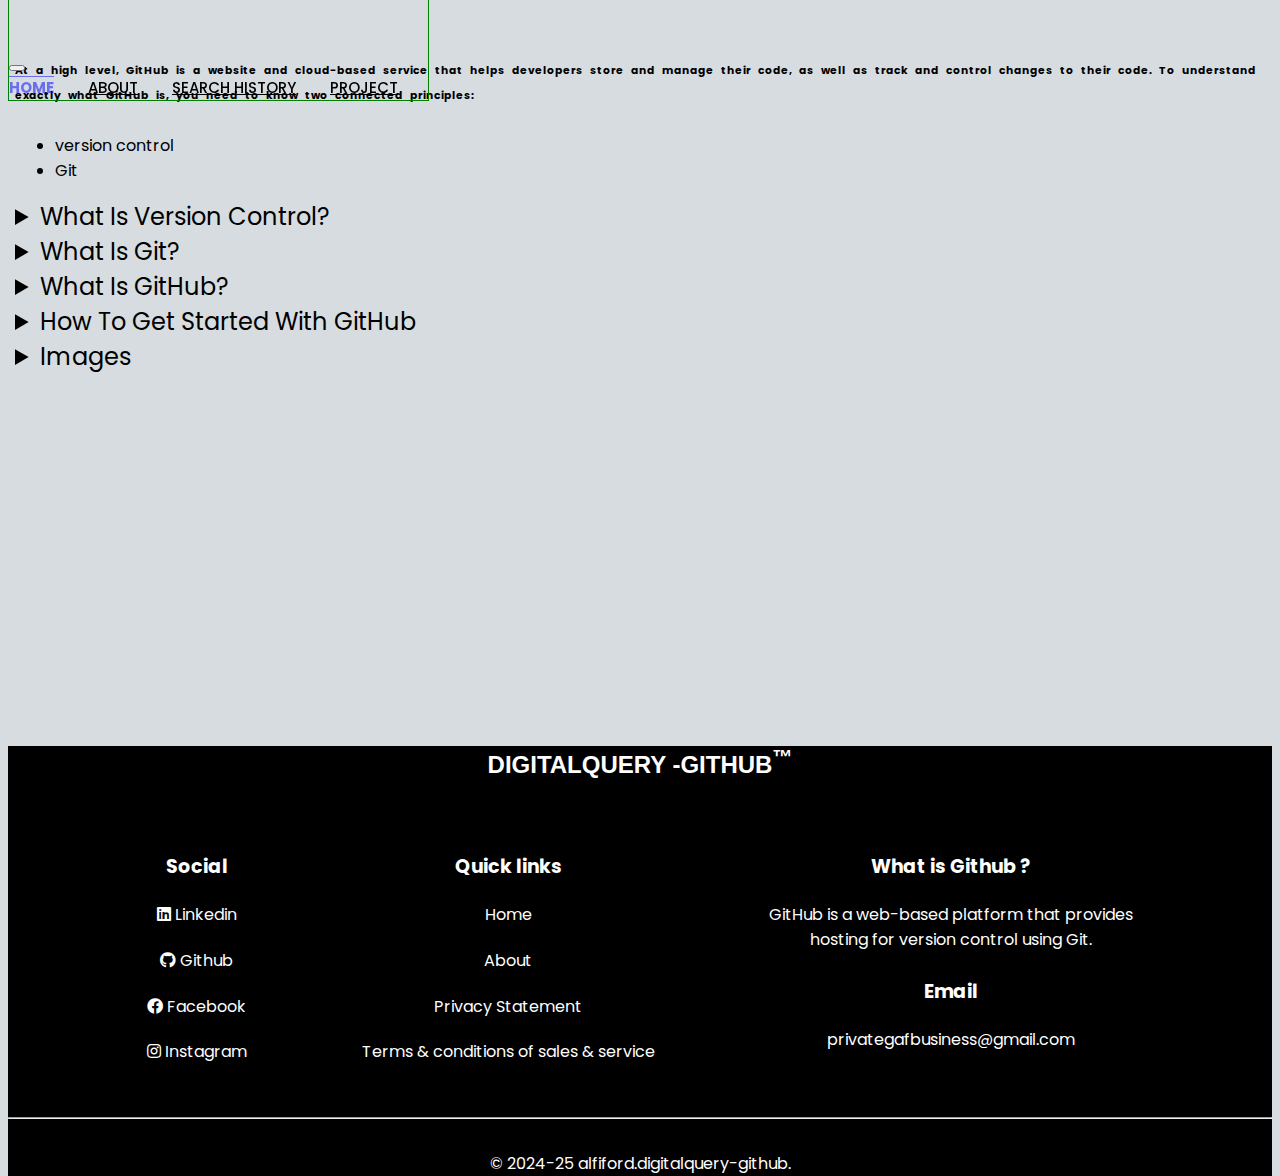
<file: githubdif.html>
<!DOCTYPE html>
<html lang="en">

<head>
    <meta charset="UTF-8">
    <meta name="viewport" content="width=device-width, initial-scale=1.0">
    <link rel="icon" type="image/x-icon" href="DigitalQueryGitHub_ico.ico">
    <link href="https://fonts.googleapis.com/css2?family=Poppins:wght@500;700;900&display=swap" rel="stylesheet">
    <link href="https://cdnjs.cloudflare.com/ajax/libs/font-awesome/5.10.0/css/all.min.css" rel="stylesheet">

    <link href="https://cdn.jsdelivr.net/npm/bootstrap@5.0.2/dist/css/bootstrap.min.css" rel="stylesheet"
        integrity="sha384-EVSTQN3/azprG1Anm3QDgpJLIm9Nao0Yz1ztcQTwFspd3yD65VohhpuuCOmLASjC" crossorigin="anonymous">
    <link href="githubdif_style.css" rel="stylesheet">
    <title>What is GitHub: DigitalQuery-GitHub</title>
</head>

<body>
    <header>
        <!-- Navbar Start -->
        <nav class="navbar navbar-expand-lg bg-white navbar-light sticky-top p-0">
            <a href="index.html" class="navbar-brand d-flex align-items-center px-4 px-lg-5">
                <h2 class="m-0 text-primary"> <img src="DigitalQuery -GitHub-logos_black.png" width="100px">
            </a></h2>
            </a>
            <button type="button" class="navbar-toggler me-4" data-bs-toggle="collapse"
                data-bs-target="#navbarCollapse">
                <span class="navbar-toggler-icon"></span>
            </button>
            <div class="collapse navbar-collapse" id="navbarCollapse">
                <div class="navbar-nav ms-auto p-4 p-lg-0">
                    <a href="index.html" class="nav-item nav-link active">Home</a>
                    <a href="about.html" class="nav-item nav-link">About</a>
                    <a href="local_search_history.html" class="nav-item nav-link">Search History</a>
                    <a href="project.html" class="nav-item nav-link disabled">Project</a>
                </div>
            </div>
        </nav>
        <!-- Navbar End -->

    </header>
    <main>
        <div id="ahelpbox">
            <br>
            <h6>At a high level, GitHub is a website and cloud-based service that helps developers store and manage
                their
                code, as well
                as track and control changes to their code. To understand exactly what GitHub is, you need to know two
                connected
                principles:
                <br>
            </h6>
            <p>
            <ul>
                <li>version control</li>
                <li>Git</li>
            </ul>
            </p>
            <details>
                <summary>What Is Version Control?</summary>
                <h6>Version control helps developers track and manage changes to a software project's code. As a
                    software project grows,
                    version control becomes essential. Take WordPress…

                    At this point, WordPress is a pretty big project. If a core developer wanted to work on one specific
                    part of the
                    WordPress codebase, it would not be safe or efficient to have them directly edit the “official”
                    source code.

                    Instead, version control lets developers safely work through branching and merging.

                    With branching, a developer duplicates part of the source code (called the repository). The
                    developer can then safely
                    make changes to that part of the code without affecting the rest of the project.

                    Then, once the developer gets his or her part of the code working properly, he or she can merge that
                    code back into the
                    main source code to make it official.

                    All of these changes are then tracked and can be reverted if need be.</h6>
            </details>
            <details>
                <summary>What Is Git?</summary>
                <h6>Git is a specific open-source version control system created by Linus Torvalds in 2005.

                    Specifically, Git is a distributed version control system, which means that the entire codebase and
                    history is available
                    on every developer's computer, which allows for easy branching and merging.

                    According to a Stack Overflow developer survey, over 87% of developers use Git.</h6>
            </details>
            <details>
                <summary>What Is GitHub?</summary>
                <h6>GitHub is a for-profit company that offers a cloud-based Git repository hosting service.
                    Essentially, it makes it a lot
                    easier for individuals and teams to use Git for version control and collaboration.

                    GitHub`s interface is user-friendly enough so even novice coders can take advantage of Git. Without
                    GitHub, using Git
                    generally requires a bit more technical savvy and use of the command line.

                    GitHub is so user-friendly, though, that some people even use GitHub to manage other types of
                    projects - like writing
                    books.

                    Additionally, anyone can sign up and host a public code repository for free, which makes GitHub
                    especially popular with
                    open-source projects.

                    As a company, GitHub makes money by selling hosted private code repositories, as well as other
                    business-focused plans
                    that make it easier for organizations to manage team members and security. We utilize Github
                    extensively at Kinsta to
                    manage and develop internal projects.</h6>
            </details>
            <details>
                <summary>How To Get Started With GitHub</summary>
                <h6>To get started with GitHub:
                    <ul>
                        <li>Sign up for a free GitHub account</li>
                        <li>Follow the GitHub Hello World guide to understand the most popular actions you'll likely
                            want to take</li>
                    </ul>
                </h6>
            </details>
            <details>
                <summary>Images</summary>
                <h6></h6>
            </details>
                <iframe width="95%" height="315"
                src="https://www.youtube-nocookie.com/embed/pBy1zgt0XPc?si=hZXqv9MsPd_BsQJY"
                title="YouTube video player" frameborder="0"
                allow="accelerometer; autoplay; clipboard-write; encrypted-media; gyroscope; picture-in-picture; web-share"
                allowfullscreen></iframe>

        </div>
    </main>
    <!-- Footer Start -->
    <footer>
        <div class="footer">
            <div class="heading">
                <h2>DigitalQuery -GitHub<sup>™</sup></h2>
            </div>
            <div class="content">
                <div class="social-media">
                    <h4>Social</h4>
                    <p>
                        <a
                            href="https://www.linkedin.com/in/%E0%A4%AA%E0%A5%81%E0%A4%B7%E0%A5%8D%E0%A4%95%E0%A4%B0-%E0%A4%B6%E0%A5%8D%E0%A4%B0%E0%A5%80%E0%A4%B5%E0%A4%BE%E0%A4%B8%E0%A5%8D%E0%A4%A4%E0%A4%B5-4997a52a8/"><i
                                class="fab fa-linkedin"></i> Linkedin</a>
                    </p>

                    <p>
                        <a href="https://github.com/alfiford"><i class="fab fa-github"></i> Github</a>
                    </p>
                    <p>
                        <a href="https://www.facebook.com/profile.php?id=61555384735659"><i class="fab fa-facebook"></i>
                            Facebook</a>
                    </p>
                    <p>
                        <a href="https://www.instagram.com/alfiford"><i class="fab fa-instagram"></i> Instagram
                        </a>
                    </p>
                </div>
                <div class="links">
                    <h4>Quick links</h4>
                    <p><a href="index.html">Home</a></p>
                    <p><a href="about.html">About</a></p>
                    <p><a href="privacy_policy.html">Privacy Statement</a></p>
                    <p><a href="term_condition.html">Terms & conditions of sales & service</a></p>
                </div>
                <div class="details">
                    <h4 class="address"><a href="githubdif.html">What is Github ?</a></h4>
                    <p>
                        GitHub is a web-based platform that provides <br>hosting for version control using Git.
                    </p>
                    <h4 class="mail">Email</h4>
                    <p><a href="">privategafbusiness@gmail.com</a></p>
                </div>
            </div>
            <footer>
                <hr />
                © 2024-25 alfiford.digitalquery-github.
            </footer>
        </div>
    </footer>
    <!-- Footer End -->
    <script src="https://cdn.jsdelivr.net/npm/bootstrap@5.0.0/dist/js/bootstrap.bundle.min.js"></script>
    <script src="github_logic.js"></script>

</body>

</html>
</file>
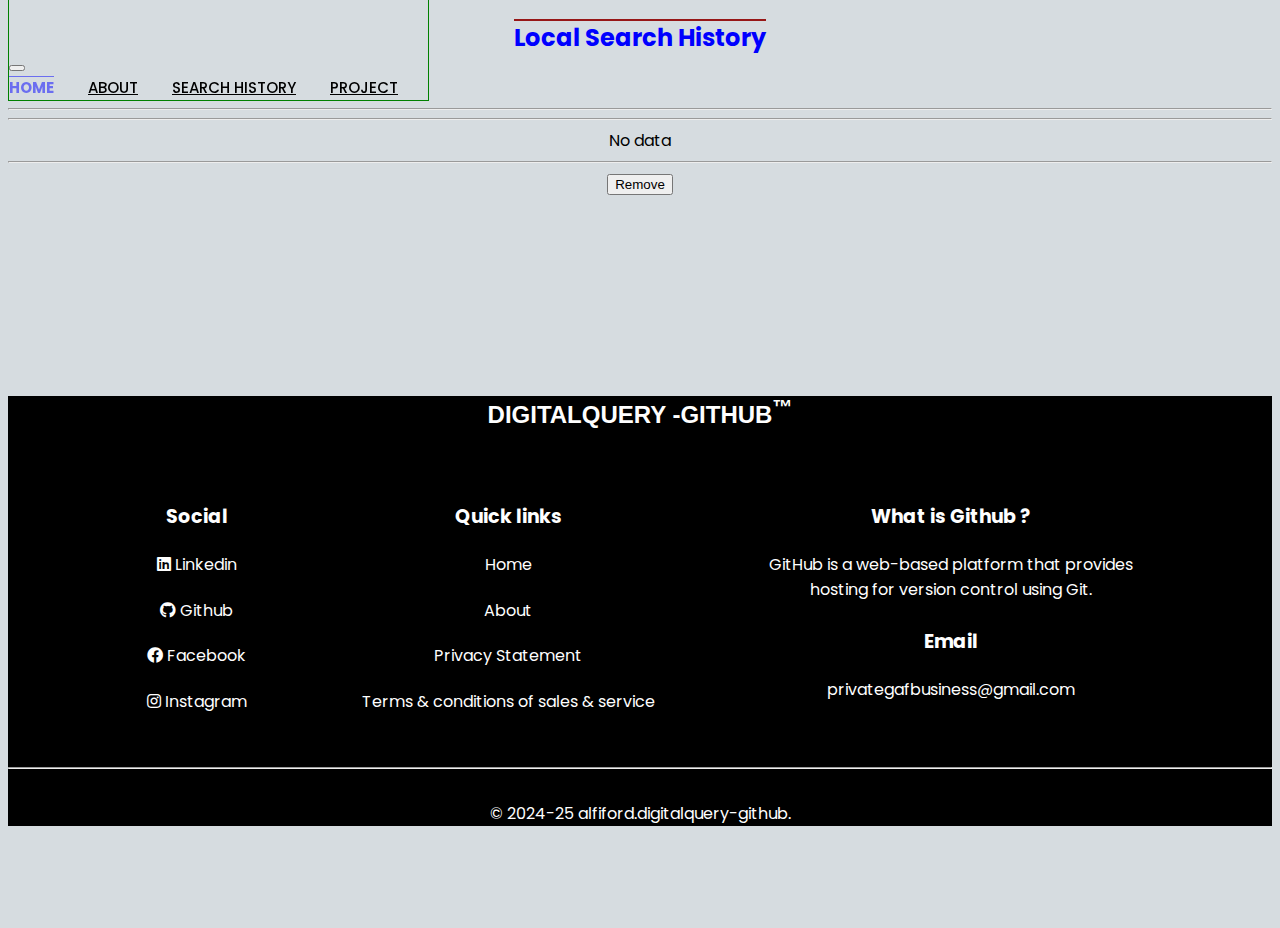
<file: local_search_history.html>
<!DOCTYPE html>
<html lang="en">

<head>
    <meta charset="UTF-8">
    <meta name="viewport" content="width=device-width, initial-scale=1.0">
    <link rel="icon" type="image/x-icon" href="DigitalQueryGitHub_ico.ico">
    <link href="https://fonts.googleapis.com/css2?family=Poppins:wght@500;700;900&display=swap" rel="stylesheet">
    <link href="https://cdnjs.cloudflare.com/ajax/libs/font-awesome/5.10.0/css/all.min.css" rel="stylesheet">

    <link href="https://cdn.jsdelivr.net/npm/bootstrap@5.0.2/dist/css/bootstrap.min.css" rel="stylesheet"
        integrity="sha384-EVSTQN3/azprG1Anm3QDgpJLIm9Nao0Yz1ztcQTwFspd3yD65VohhpuuCOmLASjC" crossorigin="anonymous">
    <link href="local_search_history_style.css" rel="stylesheet">
    <title>Local Hitory: DigitalQuery-GitHub</title>
</head>

<body>
    <!--  -->
    <header>
        <!-- Navbar Start -->
        <nav class="navbar navbar-expand-lg bg-white navbar-light sticky-top p-0">
            <a href="index.html" class="navbar-brand d-flex align-items-center px-4 px-lg-5">
                <h2 class="m-0 text-primary"> <img src="DigitalQuery -GitHub-logos_black.png" width="100px">
            </a></h2>
            </a>
            <button type="button" class="navbar-toggler me-4" data-bs-toggle="collapse"
                data-bs-target="#navbarCollapse">
                <span class="navbar-toggler-icon"></span>
            </button>
            <div class="collapse navbar-collapse" id="navbarCollapse">
                <div class="navbar-nav ms-auto p-4 p-lg-0">
                    <a href="index.html" class="nav-item nav-link active">Home</a>
                    <a href="about.html" class="nav-item nav-link">About</a>
                    <a href="local_search_history.html" class="nav-item nav-link">Search History</a>
                    <a href="project.html" class="nav-item nav-link disabled">Project</a>
                </div>
            </div>
        </nav>
        <!-- Navbar End -->
    </header>
    <!-- Main Start -->
    <main>
        <div id="bodybox">
            <h2 id="heading">Local Search History</h2>
            <br>
            <hr>
            <div id="localhistory">
            </div>
            <div id="noData"></div>
            <hr>
            <button id="remove" value="reomve" name="remove" onclick="removeHistory()" onmouseover="informto()">Remove</button>
            <div id="information"></div>
        </div>
    </main>
    <!-- Main End -->
    <!-- Footer Start -->
    <footer>
        <div class="footer">
            <div class="heading">
                <h2>DigitalQuery -GitHub<sup>™</sup></h2>
            </div>
            <div class="content">
                <div class="social-media">
                    <h4>Social</h4>
                    <p>
                        <a
                            href="https://www.linkedin.com/in/%E0%A4%AA%E0%A5%81%E0%A4%B7%E0%A5%8D%E0%A4%95%E0%A4%B0-%E0%A4%B6%E0%A5%8D%E0%A4%B0%E0%A5%80%E0%A4%B5%E0%A4%BE%E0%A4%B8%E0%A5%8D%E0%A4%A4%E0%A4%B5-4997a52a8/"><i
                                class="fab fa-linkedin"></i> Linkedin</a>
                    </p>

                    <p>
                        <a href="https://github.com/alfiford"><i class="fab fa-github"></i> Github</a>
                    </p>
                    <p>
                        <a href="https://www.facebook.com/profile.php?id=61555384735659"><i class="fab fa-facebook"></i>
                            Facebook</a>
                    </p>
                    <p>
                        <a href="https://www.instagram.com/alfiford"><i class="fab fa-instagram"></i> Instagram
                        </a>
                    </p>
                </div>
                <div class="links">
                    <h4>Quick links</h4>
                    <p><a href="index.html">Home</a></p>
                    <p><a href="about.html">About</a></p>
                    <p><a href="privacy_policy.html">Privacy Statement</a></p>
                    <p><a href="term_condition.html">Terms & conditions of sales & service</a></p>
                </div>
                <div class="details">
                    <h4 class="address"><a href="githubdif.html">What is Github ?</a></h4>
                    <p>
                        GitHub is a web-based platform that provides <br>hosting for version control using Git.
                    </p>
                    <h4 class="mail">Email</h4>
                    <p><a href="">privategafbusiness@gmail.com</a></p>
                </div>
            </div>
            <footer>
                <hr />
                © 2024-25 alfiford.digitalquery-github.
            </footer>
        </div>
    </footer>
    <!-- Footer End -->

    <!--  -->
    <script src="https://cdn.jsdelivr.net/npm/bootstrap@5.0.0/dist/js/bootstrap.bundle.min.js"></script>

    <script src="https://code.jquery.com/jquery-3.4.1.min.js"></script>
    <script src="local_storage_history_logic.js"></script>
    <!--  -->

</body>

</html>
</file>
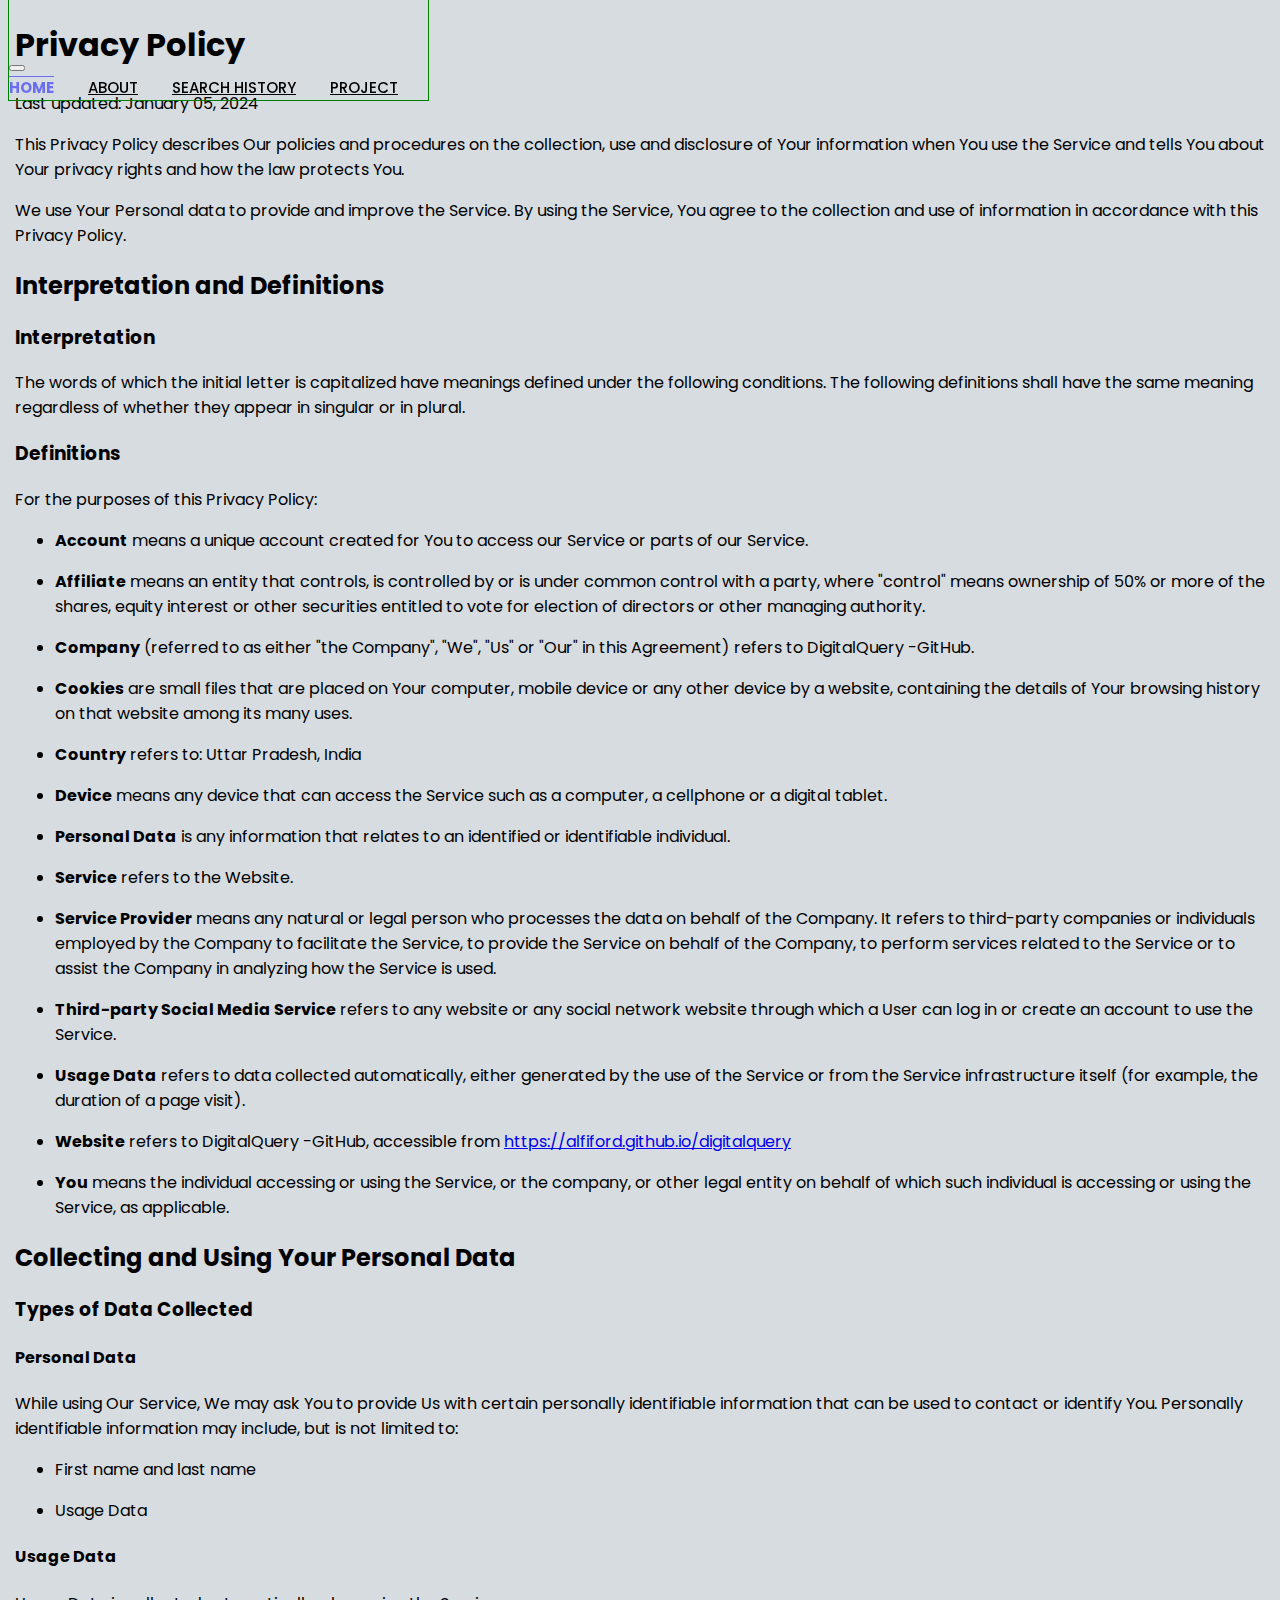
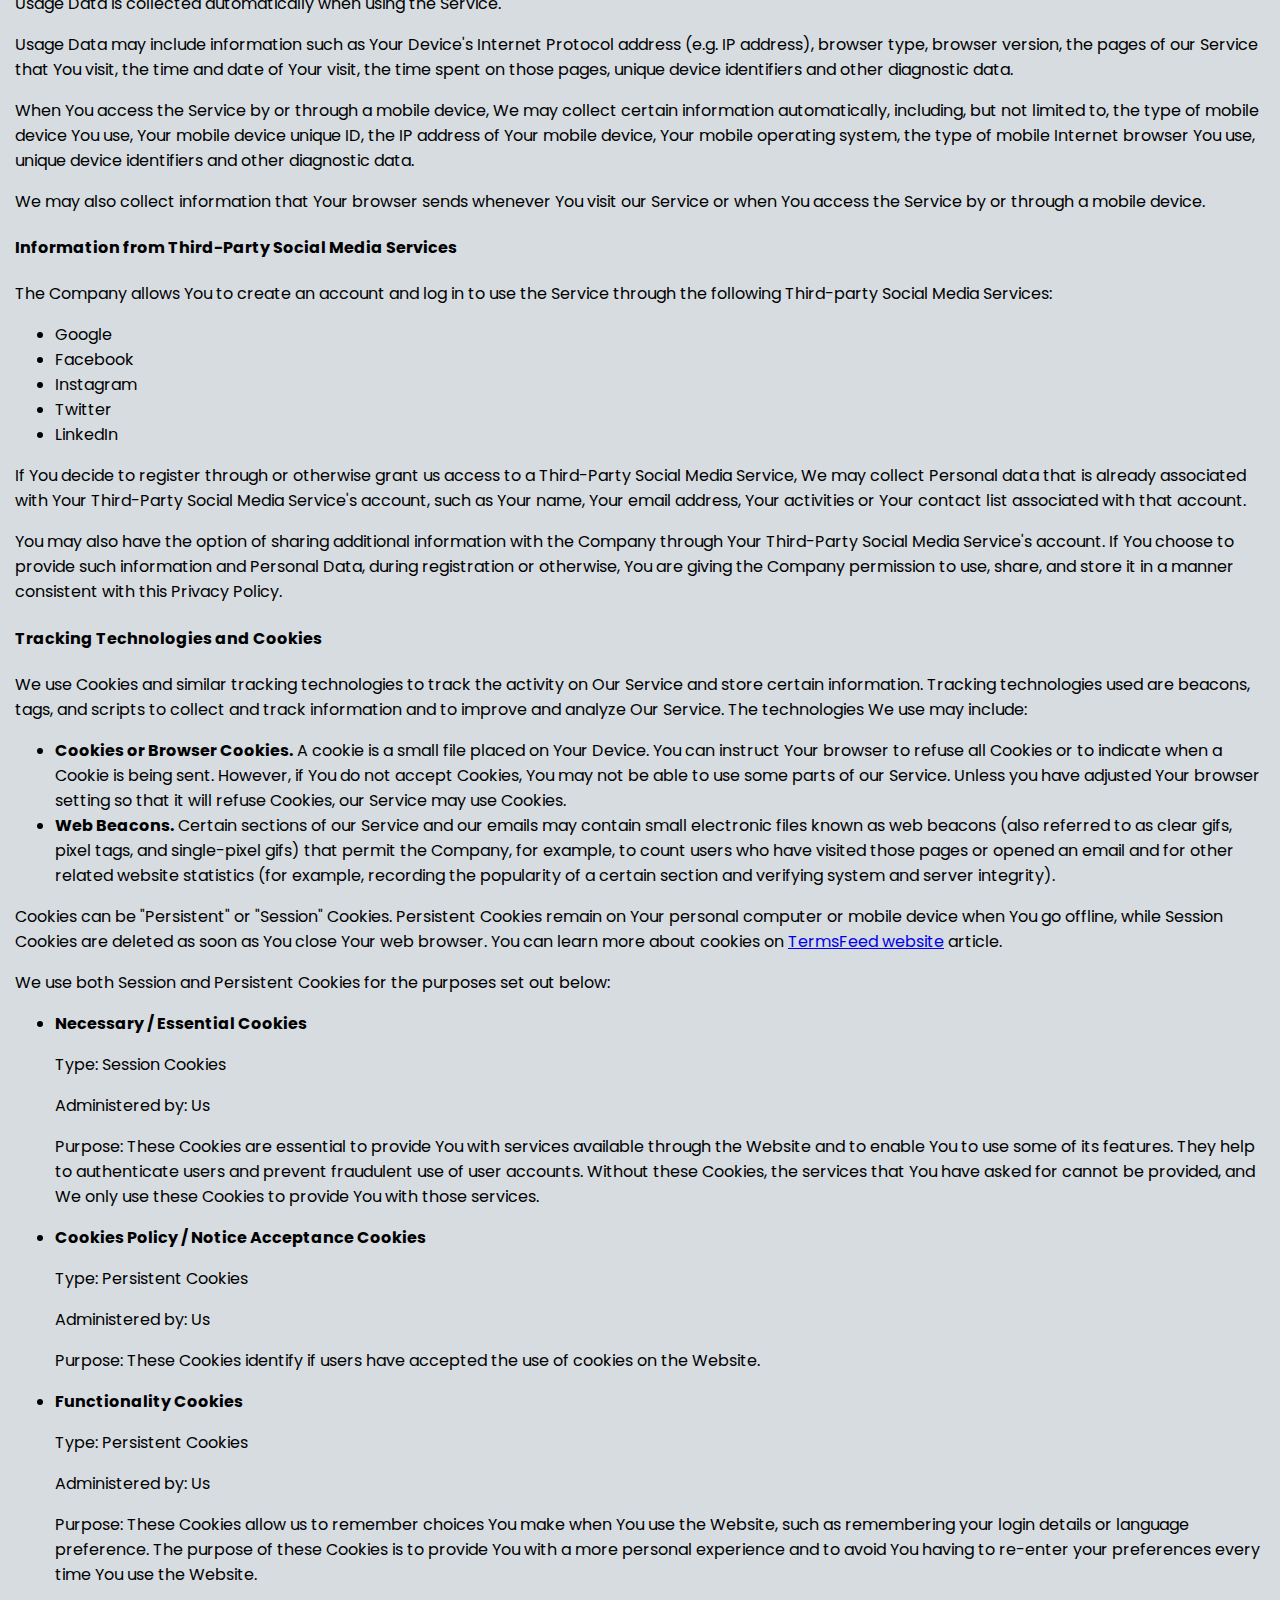
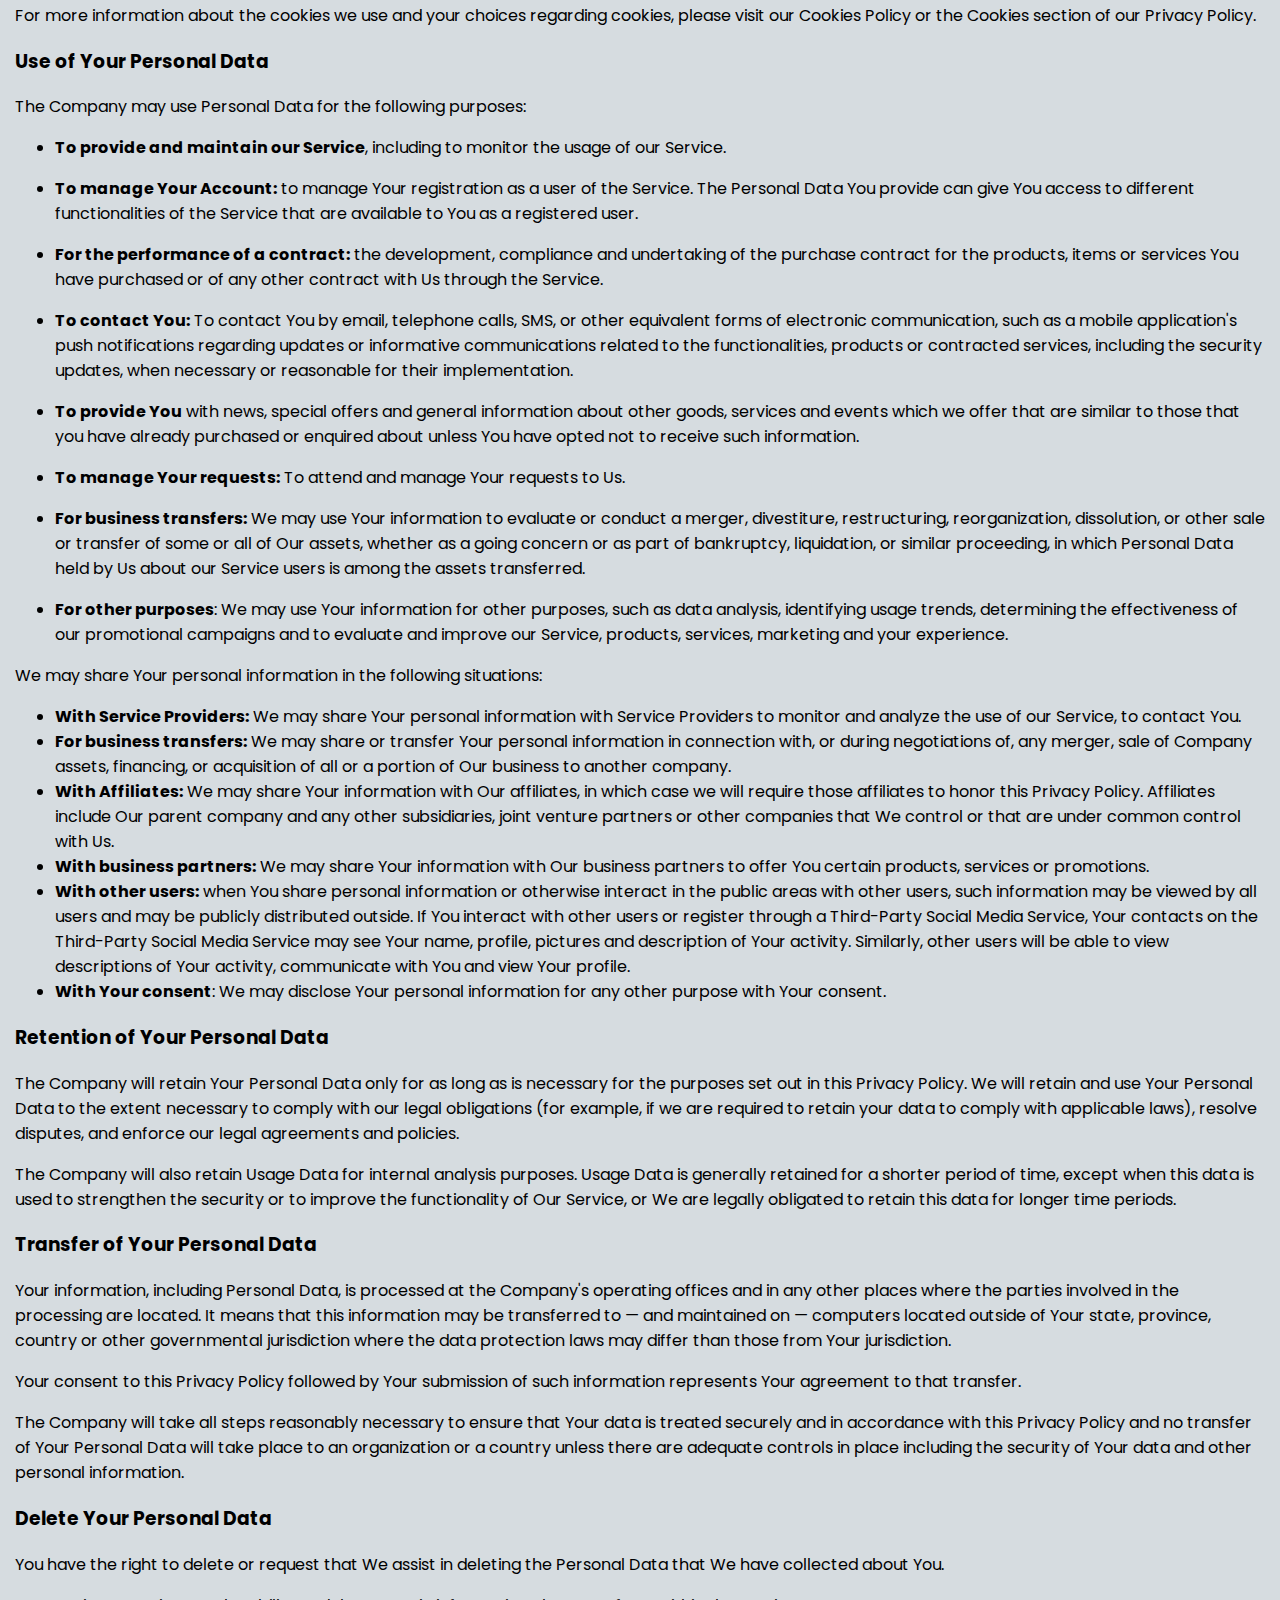
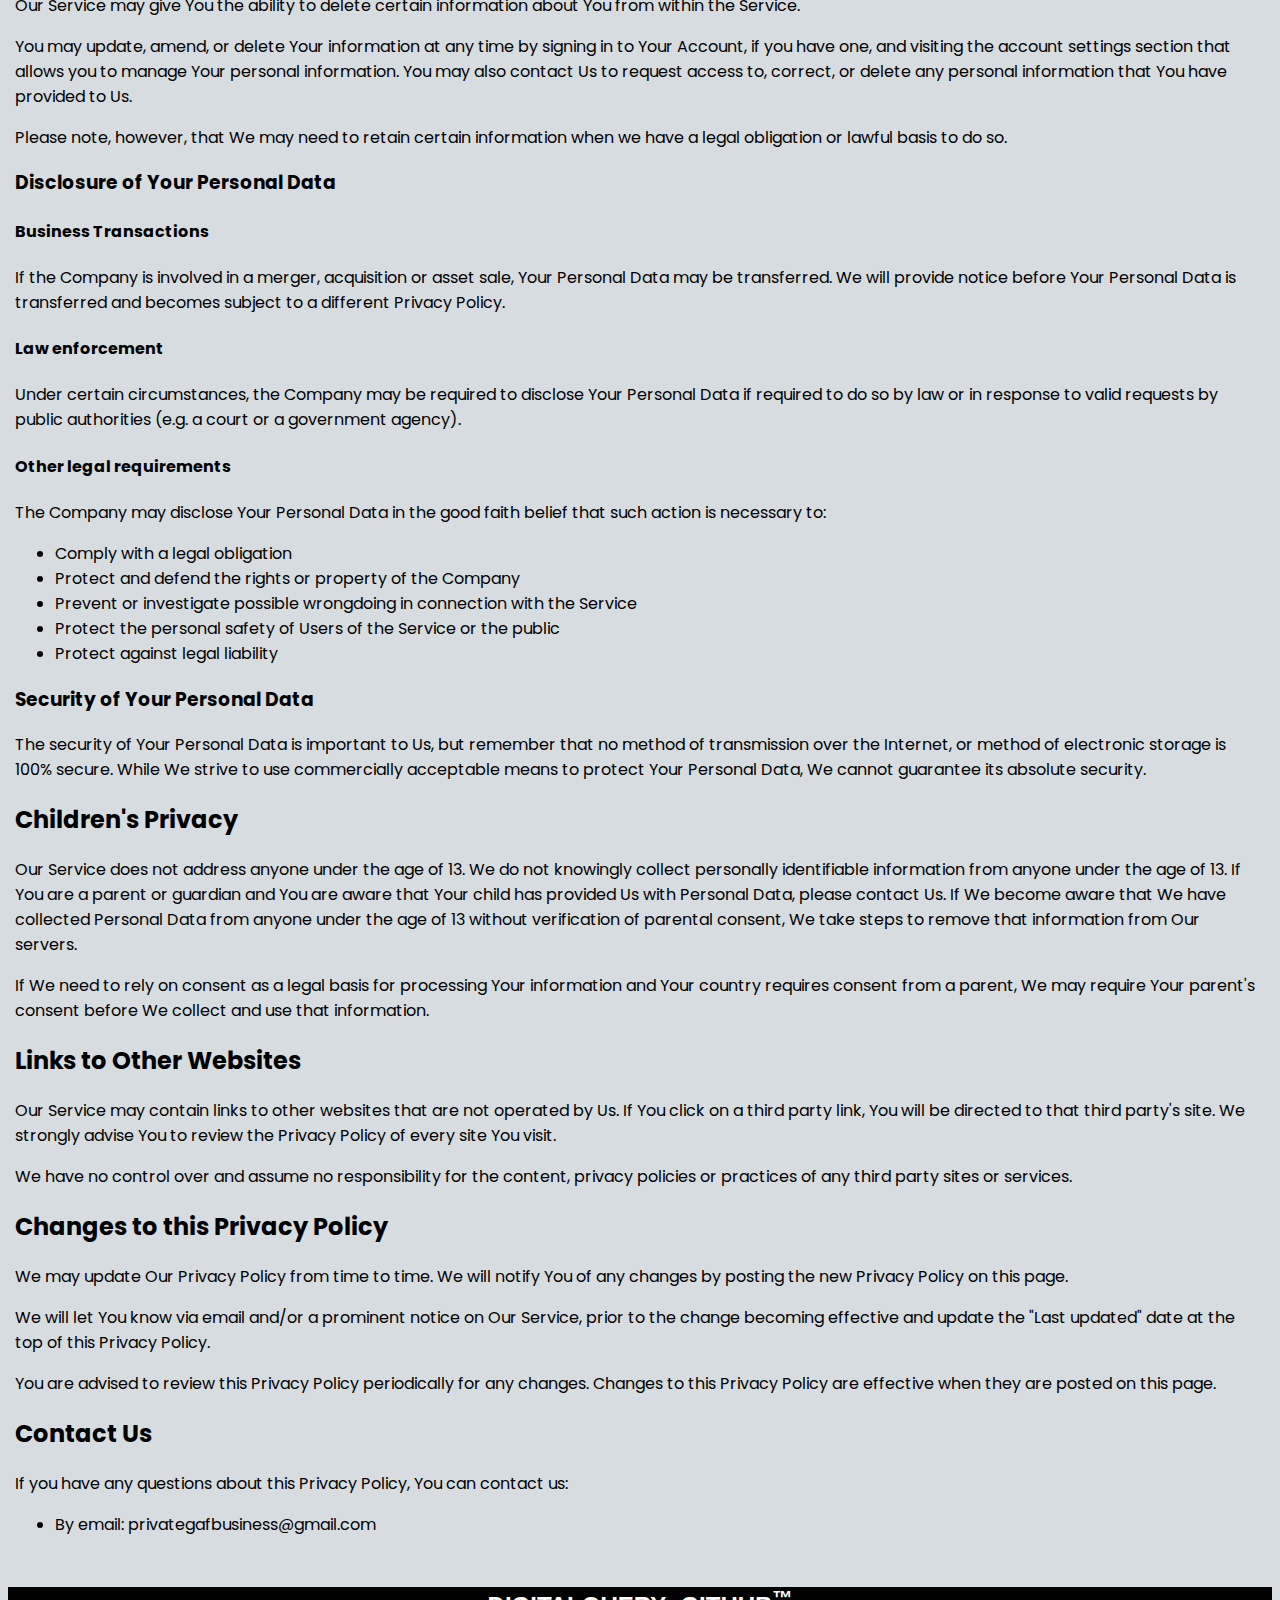
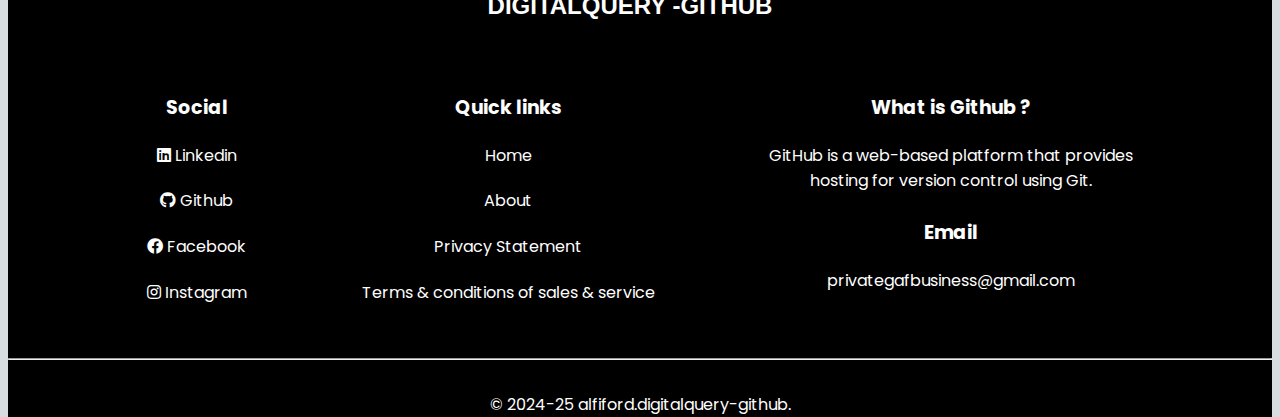
<file: privacy_policy.html>
<!DOCTYPE html>
<html lang="en">

<head>
    <meta charset="UTF-8">
    <meta name="viewport" content="width=device-width, initial-scale=1.0">
    <link rel="icon" type="image/x-icon" href="DigitalQueryGitHub_ico.ico">
    <link href="https://fonts.googleapis.com/css2?family=Poppins:wght@500;700;900&display=swap" rel="stylesheet">
    <link href="https://cdnjs.cloudflare.com/ajax/libs/font-awesome/5.10.0/css/all.min.css" rel="stylesheet">

    <link href="https://cdn.jsdelivr.net/npm/bootstrap@5.0.2/dist/css/bootstrap.min.css" rel="stylesheet"
        integrity="sha384-EVSTQN3/azprG1Anm3QDgpJLIm9Nao0Yz1ztcQTwFspd3yD65VohhpuuCOmLASjC" crossorigin="anonymous">
    <link href="privacy_policy_style.css" rel="stylesheet">
    <title>Privacy And Policy: DigitalQuery-GitHub</title>
</head>

<body>

    <header>
        <!-- Navbar Start -->
        <nav class="navbar navbar-expand-lg bg-white navbar-light sticky-top p-0">
            <a href="index.html" class="navbar-brand d-flex align-items-center px-4 px-lg-5">
                <h2 class="m-0 text-primary"> <img src="DigitalQuery -GitHub-logos_black.png" width="100px">
            </a></h2>
            </a>
            <button type="button" class="navbar-toggler me-4" data-bs-toggle="collapse"
                data-bs-target="#navbarCollapse">
                <span class="navbar-toggler-icon"></span>
            </button>
            <div class="collapse navbar-collapse" id="navbarCollapse">
                <div class="navbar-nav ms-auto p-4 p-lg-0">
                    <a href="index.html" class="nav-item nav-link active">Home</a>
                    <a href="about.html" class="nav-item nav-link">About</a>
                    <a href="local_search_history.html" class="nav-item nav-link">Search History</a>
                    <a href="project.html" class="nav-item nav-link disabled">Project</a>
                </div>
            </div>
        </nav>
        <!-- Navbar End -->
    </header>
    <!-- Main Start -->
    <main>
        <h1>Privacy Policy</h1>
        <p>Last updated: January 05, 2024</p>
        <p>This Privacy Policy describes Our policies and procedures on the collection, use and disclosure of Your
            information
            when You use the Service and tells You about Your privacy rights and how the law protects You.</p>
        <p>We use Your Personal data to provide and improve the Service. By using the Service, You agree to the
            collection
            and
            use of information in accordance with this Privacy Policy.
        </p>
        <h2>Interpretation and Definitions</h2>
        <h3>Interpretation</h3>
        <p>The words of which the initial letter is capitalized have meanings defined under the following conditions.
            The
            following definitions shall have the same meaning regardless of whether they appear in singular or in
            plural.
        </p>
        <h3>Definitions</h3>
        <p>For the purposes of this Privacy Policy:</p>
        <ul>
            <li>
                <p><strong>Account</strong> means a unique account created for You to access our Service or parts of our
                    Service.</p>
            </li>
            <li>
                <p><strong>Affiliate</strong> means an entity that controls, is controlled by or is under common control
                    with a
                    party, where &quot;control&quot; means ownership of 50% or more of the shares, equity interest or
                    other
                    securities entitled to vote for election of directors or other managing authority.</p>
            </li>
            <li>
                <p><strong>Company</strong> (referred to as either &quot;the Company&quot;, &quot;We&quot;,
                    &quot;Us&quot;
                    or
                    &quot;Our&quot; in this Agreement) refers to DigitalQuery -GitHub.</p>
            </li>
            <li>
                <p><strong>Cookies</strong> are small files that are placed on Your computer, mobile device or any other
                    device
                    by a website, containing the details of Your browsing history on that website among its many uses.
                </p>
            </li>
            <li>
                <p><strong>Country</strong> refers to: Uttar Pradesh, India</p>
            </li>
            <li>
                <p><strong>Device</strong> means any device that can access the Service such as a computer, a cellphone
                    or a
                    digital tablet.</p>
            </li>
            <li>
                <p><strong>Personal Data</strong> is any information that relates to an identified or identifiable
                    individual.
                </p>
            </li>
            <li>
                <p><strong>Service</strong> refers to the Website.</p>
            </li>
            <li>
                <p><strong>Service Provider</strong> means any natural or legal person who processes the data on behalf
                    of
                    the
                    Company. It refers to third-party companies or individuals employed by the Company to facilitate the
                    Service, to provide the Service on behalf of the Company, to perform services related to the Service
                    or
                    to
                    assist the Company in analyzing how the Service is used.</p>
            </li>
            <li>
                <p><strong>Third-party Social Media Service</strong> refers to any website or any social network website
                    through
                    which a User can log in or create an account to use the Service.</p>
            </li>
            <li>
                <p><strong>Usage Data</strong> refers to data collected automatically, either generated by the use of
                    the
                    Service or from the Service infrastructure itself (for example, the duration of a page visit).</p>
            </li>
            <li>
                <p><strong>Website</strong> refers to DigitalQuery -GitHub, accessible from <a
                        href="https://alfiford.github.io/digitalquery" rel="external nofollow noopener"
                        target="_blank">https://alfiford.github.io/digitalquery</a></p>
            </li>
            <li>
                <p><strong>You</strong> means the individual accessing or using the Service, or the company, or other
                    legal
                    entity on behalf of which such individual is accessing or using the Service, as applicable.</p>
            </li>
        </ul>
        <h2>Collecting and Using Your Personal Data</h2>
        <h3>Types of Data Collected</h3>
        <h4>Personal Data</h4>
        <p>While using Our Service, We may ask You to provide Us with certain personally identifiable information that
            can
            be
            used to contact or identify You. Personally identifiable information may include, but is not limited to:</p>
        <ul>
            <li>
                <p>First name and last name</p>
            </li>
            <li>
                <p>Usage Data</p>
            </li>
        </ul>
        <h4>Usage Data</h4>
        <p>Usage Data is collected automatically when using the Service.</p>
        <p>Usage Data may include information such as Your Device's Internet Protocol address (e.g. IP address), browser
            type,
            browser version, the pages of our Service that You visit, the time and date of Your visit, the time spent on
            those
            pages, unique device identifiers and other diagnostic data.</p>
        <p>When You access the Service by or through a mobile device, We may collect certain information automatically,
            including, but not limited to, the type of mobile device You use, Your mobile device unique ID, the IP
            address
            of
            Your mobile device, Your mobile operating system, the type of mobile Internet browser You use, unique device
            identifiers and other diagnostic data.</p>
        <p>We may also collect information that Your browser sends whenever You visit our Service or when You access the
            Service
            by or through a mobile device.</p>
        <h4>Information from Third-Party Social Media Services</h4>
        <p>The Company allows You to create an account and log in to use the Service through the following Third-party
            Social
            Media Services:</p>
        <ul>
            <li>Google</li>
            <li>Facebook</li>
            <li>Instagram</li>
            <li>Twitter</li>
            <li>LinkedIn</li>
        </ul>
        <p>If You decide to register through or otherwise grant us access to a Third-Party Social Media Service, We may
            collect
            Personal data that is already associated with Your Third-Party Social Media Service's account, such as Your
            name,
            Your email address, Your activities or Your contact list associated with that account.</p>
        <p>You may also have the option of sharing additional information with the Company through Your Third-Party
            Social
            Media
            Service's account. If You choose to provide such information and Personal Data, during registration or
            otherwise,
            You are giving the Company permission to use, share, and store it in a manner consistent with this Privacy
            Policy.
        </p>
        <h4>Tracking Technologies and Cookies</h4>
        <p>We use Cookies and similar tracking technologies to track the activity on Our Service and store certain
            information.
            Tracking technologies used are beacons, tags, and scripts to collect and track information and to improve
            and
            analyze Our Service. The technologies We use may include:</p>
        <ul>
            <li><strong>Cookies or Browser Cookies.</strong> A cookie is a small file placed on Your Device. You can
                instruct
                Your browser to refuse all Cookies or to indicate when a Cookie is being sent. However, if You do not
                accept
                Cookies, You may not be able to use some parts of our Service. Unless you have adjusted Your browser
                setting
                so
                that it will refuse Cookies, our Service may use Cookies.</li>
            <li><strong>Web Beacons.</strong> Certain sections of our Service and our emails may contain small
                electronic
                files
                known as web beacons (also referred to as clear gifs, pixel tags, and single-pixel gifs) that permit the
                Company, for example, to count users who have visited those pages or opened an email and for other
                related
                website statistics (for example, recording the popularity of a certain section and verifying system and
                server
                integrity).</li>
        </ul>
        <p>Cookies can be &quot;Persistent&quot; or &quot;Session&quot; Cookies. Persistent Cookies remain on Your
            personal
            computer or mobile device when You go offline, while Session Cookies are deleted as soon as You close Your
            web
            browser. You can learn more about cookies on <a
                href="https://www.termsfeed.com/blog/cookies/#What_Are_Cookies" target="_blank">TermsFeed website</a>
            article.</p>
        <p>We use both Session and Persistent Cookies for the purposes set out below:</p>
        <ul>
            <li>
                <p><strong>Necessary / Essential Cookies</strong></p>
                <p>Type: Session Cookies</p>
                <p>Administered by: Us</p>
                <p>Purpose: These Cookies are essential to provide You with services available through the Website and
                    to
                    enable
                    You to use some of its features. They help to authenticate users and prevent fraudulent use of user
                    accounts. Without these Cookies, the services that You have asked for cannot be provided, and We
                    only
                    use
                    these Cookies to provide You with those services.</p>
            </li>
            <li>
                <p><strong>Cookies Policy / Notice Acceptance Cookies</strong></p>
                <p>Type: Persistent Cookies</p>
                <p>Administered by: Us</p>
                <p>Purpose: These Cookies identify if users have accepted the use of cookies on the Website.</p>
            </li>
            <li>
                <p><strong>Functionality Cookies</strong></p>
                <p>Type: Persistent Cookies</p>
                <p>Administered by: Us</p>
                <p>Purpose: These Cookies allow us to remember choices You make when You use the Website, such as
                    remembering
                    your login details or language preference. The purpose of these Cookies is to provide You with a
                    more
                    personal experience and to avoid You having to re-enter your preferences every time You use the
                    Website.
                </p>
            </li>
        </ul>
        <p>For more information about the cookies we use and your choices regarding cookies, please visit our Cookies
            Policy
            or
            the Cookies section of our Privacy Policy.</p>
        <h3>Use of Your Personal Data</h3>
        <p>The Company may use Personal Data for the following purposes:</p>
        <ul>
            <li>
                <p><strong>To provide and maintain our Service</strong>, including to monitor the usage of our Service.
                </p>
            </li>
            <li>
                <p><strong>To manage Your Account:</strong> to manage Your registration as a user of the Service. The
                    Personal
                    Data You provide can give You access to different functionalities of the Service that are available
                    to
                    You
                    as a registered user.</p>
            </li>
            <li>
                <p><strong>For the performance of a contract:</strong> the development, compliance and undertaking of
                    the
                    purchase contract for the products, items or services You have purchased or of any other contract
                    with
                    Us
                    through the Service.</p>
            </li>
            <li>
                <p><strong>To contact You:</strong> To contact You by email, telephone calls, SMS, or other equivalent
                    forms
                    of
                    electronic communication, such as a mobile application's push notifications regarding updates or
                    informative
                    communications related to the functionalities, products or contracted services, including the
                    security
                    updates, when necessary or reasonable for their implementation.</p>
            </li>
            <li>
                <p><strong>To provide You</strong> with news, special offers and general information about other goods,
                    services
                    and events which we offer that are similar to those that you have already purchased or enquired
                    about
                    unless
                    You have opted not to receive such information.</p>
            </li>
            <li>
                <p><strong>To manage Your requests:</strong> To attend and manage Your requests to Us.</p>
            </li>
            <li>
                <p><strong>For business transfers:</strong> We may use Your information to evaluate or conduct a merger,
                    divestiture, restructuring, reorganization, dissolution, or other sale or transfer of some or all of
                    Our
                    assets, whether as a going concern or as part of bankruptcy, liquidation, or similar proceeding, in
                    which
                    Personal Data held by Us about our Service users is among the assets transferred.</p>
            </li>
            <li>
                <p><strong>For other purposes</strong>: We may use Your information for other purposes, such as data
                    analysis,
                    identifying usage trends, determining the effectiveness of our promotional campaigns and to evaluate
                    and
                    improve our Service, products, services, marketing and your experience.</p>
            </li>
        </ul>
        <p>We may share Your personal information in the following situations:</p>
        <ul>
            <li><strong>With Service Providers:</strong> We may share Your personal information with Service Providers
                to
                monitor and analyze the use of our Service, to contact You.</li>
            <li><strong>For business transfers:</strong> We may share or transfer Your personal information in
                connection
                with,
                or during negotiations of, any merger, sale of Company assets, financing, or acquisition of all or a
                portion
                of
                Our business to another company.</li>
            <li><strong>With Affiliates:</strong> We may share Your information with Our affiliates, in which case we
                will
                require those affiliates to honor this Privacy Policy. Affiliates include Our parent company and any
                other
                subsidiaries, joint venture partners or other companies that We control or that are under common control
                with
                Us.</li>
            <li><strong>With business partners:</strong> We may share Your information with Our business partners to
                offer
                You
                certain products, services or promotions.</li>
            <li><strong>With other users:</strong> when You share personal information or otherwise interact in the
                public
                areas
                with other users, such information may be viewed by all users and may be publicly distributed outside.
                If
                You
                interact with other users or register through a Third-Party Social Media Service, Your contacts on the
                Third-Party Social Media Service may see Your name, profile, pictures and description of Your activity.
                Similarly, other users will be able to view descriptions of Your activity, communicate with You and view
                Your
                profile.</li>
            <li><strong>With Your consent</strong>: We may disclose Your personal information for any other purpose with
                Your
                consent.</li>
        </ul>
        <h3>Retention of Your Personal Data</h3>
        <p>The Company will retain Your Personal Data only for as long as is necessary for the purposes set out in this
            Privacy
            Policy. We will retain and use Your Personal Data to the extent necessary to comply with our legal
            obligations
            (for
            example, if we are required to retain your data to comply with applicable laws), resolve disputes, and
            enforce
            our
            legal agreements and policies.</p>
        <p>The Company will also retain Usage Data for internal analysis purposes. Usage Data is generally retained for
            a
            shorter period of time, except when this data is used to strengthen the security or to improve the
            functionality
            of
            Our Service, or We are legally obligated to retain this data for longer time periods.</p>
        <h3>Transfer of Your Personal Data</h3>
        <p>Your information, including Personal Data, is processed at the Company's operating offices and in any other
            places
            where the parties involved in the processing are located. It means that this information may be transferred
            to —
            and
            maintained on — computers located outside of Your state, province, country or other governmental
            jurisdiction
            where
            the data protection laws may differ than those from Your jurisdiction.</p>
        <p>Your consent to this Privacy Policy followed by Your submission of such information represents Your agreement
            to
            that
            transfer.</p>
        <p>The Company will take all steps reasonably necessary to ensure that Your data is treated securely and in
            accordance
            with this Privacy Policy and no transfer of Your Personal Data will take place to an organization or a
            country
            unless there are adequate controls in place including the security of Your data and other personal
            information.
        </p>
        <h3>Delete Your Personal Data</h3>
        <p>You have the right to delete or request that We assist in deleting the Personal Data that We have collected
            about
            You.</p>
        <p>Our Service may give You the ability to delete certain information about You from within the Service.</p>
        <p>You may update, amend, or delete Your information at any time by signing in to Your Account, if you have one,
            and
            visiting the account settings section that allows you to manage Your personal information. You may also
            contact
            Us
            to request access to, correct, or delete any personal information that You have provided to Us.</p>
        <p>Please note, however, that We may need to retain certain information when we have a legal obligation or
            lawful
            basis
            to do so.</p>
        <h3>Disclosure of Your Personal Data</h3>
        <h4>Business Transactions</h4>
        <p>If the Company is involved in a merger, acquisition or asset sale, Your Personal Data may be transferred. We
            will
            provide notice before Your Personal Data is transferred and becomes subject to a different Privacy Policy.
        </p>
        <h4>Law enforcement</h4>
        <p>Under certain circumstances, the Company may be required to disclose Your Personal Data if required to do so
            by
            law
            or in response to valid requests by public authorities (e.g. a court or a government agency).</p>
        <h4>Other legal requirements</h4>
        <p>The Company may disclose Your Personal Data in the good faith belief that such action is necessary to:</p>
        <ul>
            <li>Comply with a legal obligation</li>
            <li>Protect and defend the rights or property of the Company</li>
            <li>Prevent or investigate possible wrongdoing in connection with the Service</li>
            <li>Protect the personal safety of Users of the Service or the public</li>
            <li>Protect against legal liability</li>
        </ul>
        <h3>Security of Your Personal Data</h3>
        <p>The security of Your Personal Data is important to Us, but remember that no method of transmission over the
            Internet,
            or method of electronic storage is 100% secure. While We strive to use commercially acceptable means to
            protect
            Your
            Personal Data, We cannot guarantee its absolute security.</p>
        <h2>Children's Privacy</h2>
        <p>Our Service does not address anyone under the age of 13. We do not knowingly collect personally identifiable
            information from anyone under the age of 13. If You are a parent or guardian and You are aware that Your
            child
            has
            provided Us with Personal Data, please contact Us. If We become aware that We have collected Personal Data
            from
            anyone under the age of 13 without verification of parental consent, We take steps to remove that
            information
            from
            Our servers.</p>
        <p>If We need to rely on consent as a legal basis for processing Your information and Your country requires
            consent
            from
            a parent, We may require Your parent's consent before We collect and use that information.</p>
        <h2>Links to Other Websites</h2>
        <p>Our Service may contain links to other websites that are not operated by Us. If You click on a third party
            link,
            You
            will be directed to that third party's site. We strongly advise You to review the Privacy Policy of every
            site
            You
            visit.</p>
        <p>We have no control over and assume no responsibility for the content, privacy policies or practices of any
            third
            party sites or services.</p>
        <h2>Changes to this Privacy Policy</h2>
        <p>We may update Our Privacy Policy from time to time. We will notify You of any changes by posting the new
            Privacy
            Policy on this page.</p>
        <p>We will let You know via email and/or a prominent notice on Our Service, prior to the change becoming
            effective
            and
            update the &quot;Last updated&quot; date at the top of this Privacy Policy.</p>
        <p>You are advised to review this Privacy Policy periodically for any changes. Changes to this Privacy Policy
            are
            effective when they are posted on this page.</p>
        <h2>Contact Us</h2>
        <p>If you have any questions about this Privacy Policy, You can contact us:</p>
        <ul>
            <li>By email: privategafbusiness@gmail.com</li>
        </ul>
    </main>
    <!-- Main End -->
    <!-- Footer Start -->
    <footer><!-- Footer Start -->
        <footer>
            <div class="footer">
                <div class="heading">
                    <h2>DigitalQuery -GitHub<sup>™</sup></h2>
                </div>
                <div class="content">
                    <div class="social-media">
                        <h4>Social</h4>
                        <p>
                            <a
                                href="https://www.linkedin.com/in/%E0%A4%AA%E0%A5%81%E0%A4%B7%E0%A5%8D%E0%A4%95%E0%A4%B0-%E0%A4%B6%E0%A5%8D%E0%A4%B0%E0%A5%80%E0%A4%B5%E0%A4%BE%E0%A4%B8%E0%A5%8D%E0%A4%A4%E0%A4%B5-4997a52a8/"><i
                                    class="fab fa-linkedin"></i> Linkedin</a>
                        </p>

                        <p>
                            <a href="https://github.com/alfiford"><i class="fab fa-github"></i> Github</a>
                        </p>
                        <p>
                            <a href="https://www.facebook.com/profile.php?id=61555384735659"><i
                                    class="fab fa-facebook"></i>
                                Facebook</a>
                        </p>
                        <p>
                            <a href="https://www.instagram.com/alfiford"><i class="fab fa-instagram"></i> Instagram
                            </a>
                        </p>
                    </div>
                    <div class="links">
                        <h4>Quick links</h4>
                        <p><a href="index.html">Home</a></p>
                        <p><a href="about.html">About</a></p>
                        <p><a href="privacy_policy.html">Privacy Statement</a></p>
                        <p><a href="term_condition.html">Terms & conditions of sales & service</a></p>
                    </div>
                    <div class="details">
                        <h4 class="address"><a href="githubdif.html">What is Github ?</a></h4>
                        <p>
                            GitHub is a web-based platform that provides <br>hosting for version control using Git.
                        </p>
                        <h4 class="mail">Email</h4>
                        <p><a href="">privategafbusiness@gmail.com</a></p>
                    </div>
                </div>
                <footer>
                    <hr />
                    © 2024-25 alfiford.digitalquery-github.
                </footer>
            </div>
        </footer>
        <!-- Footer End -->
    </footer>
    <!-- Footer End -->
    <!--  -->
    <script src="https://cdn.jsdelivr.net/npm/bootstrap@5.0.0/dist/js/bootstrap.bundle.min.js"></script>

    <script src="https://code.jquery.com/jquery-3.4.1.min.js"></script>
    <script scr="privacy_policy_logic.js"></script>
</body>

</html>
</file>
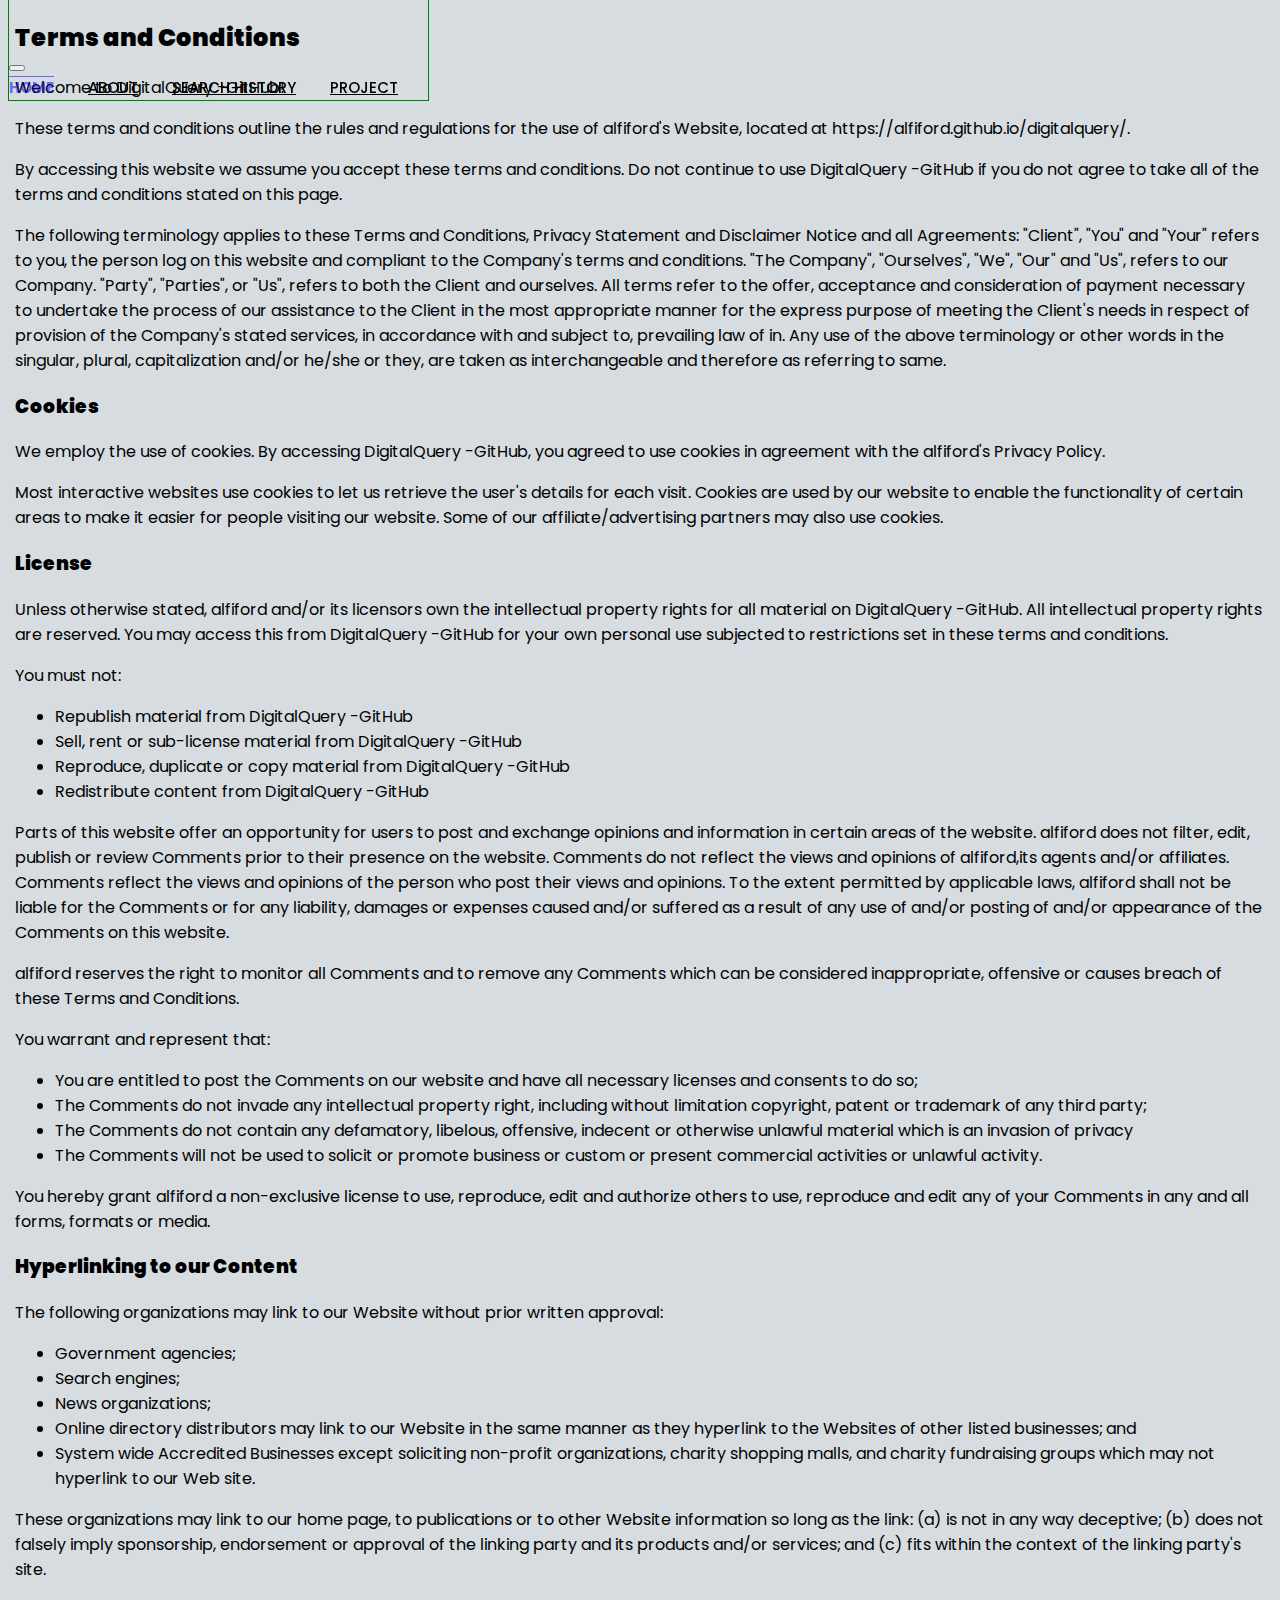
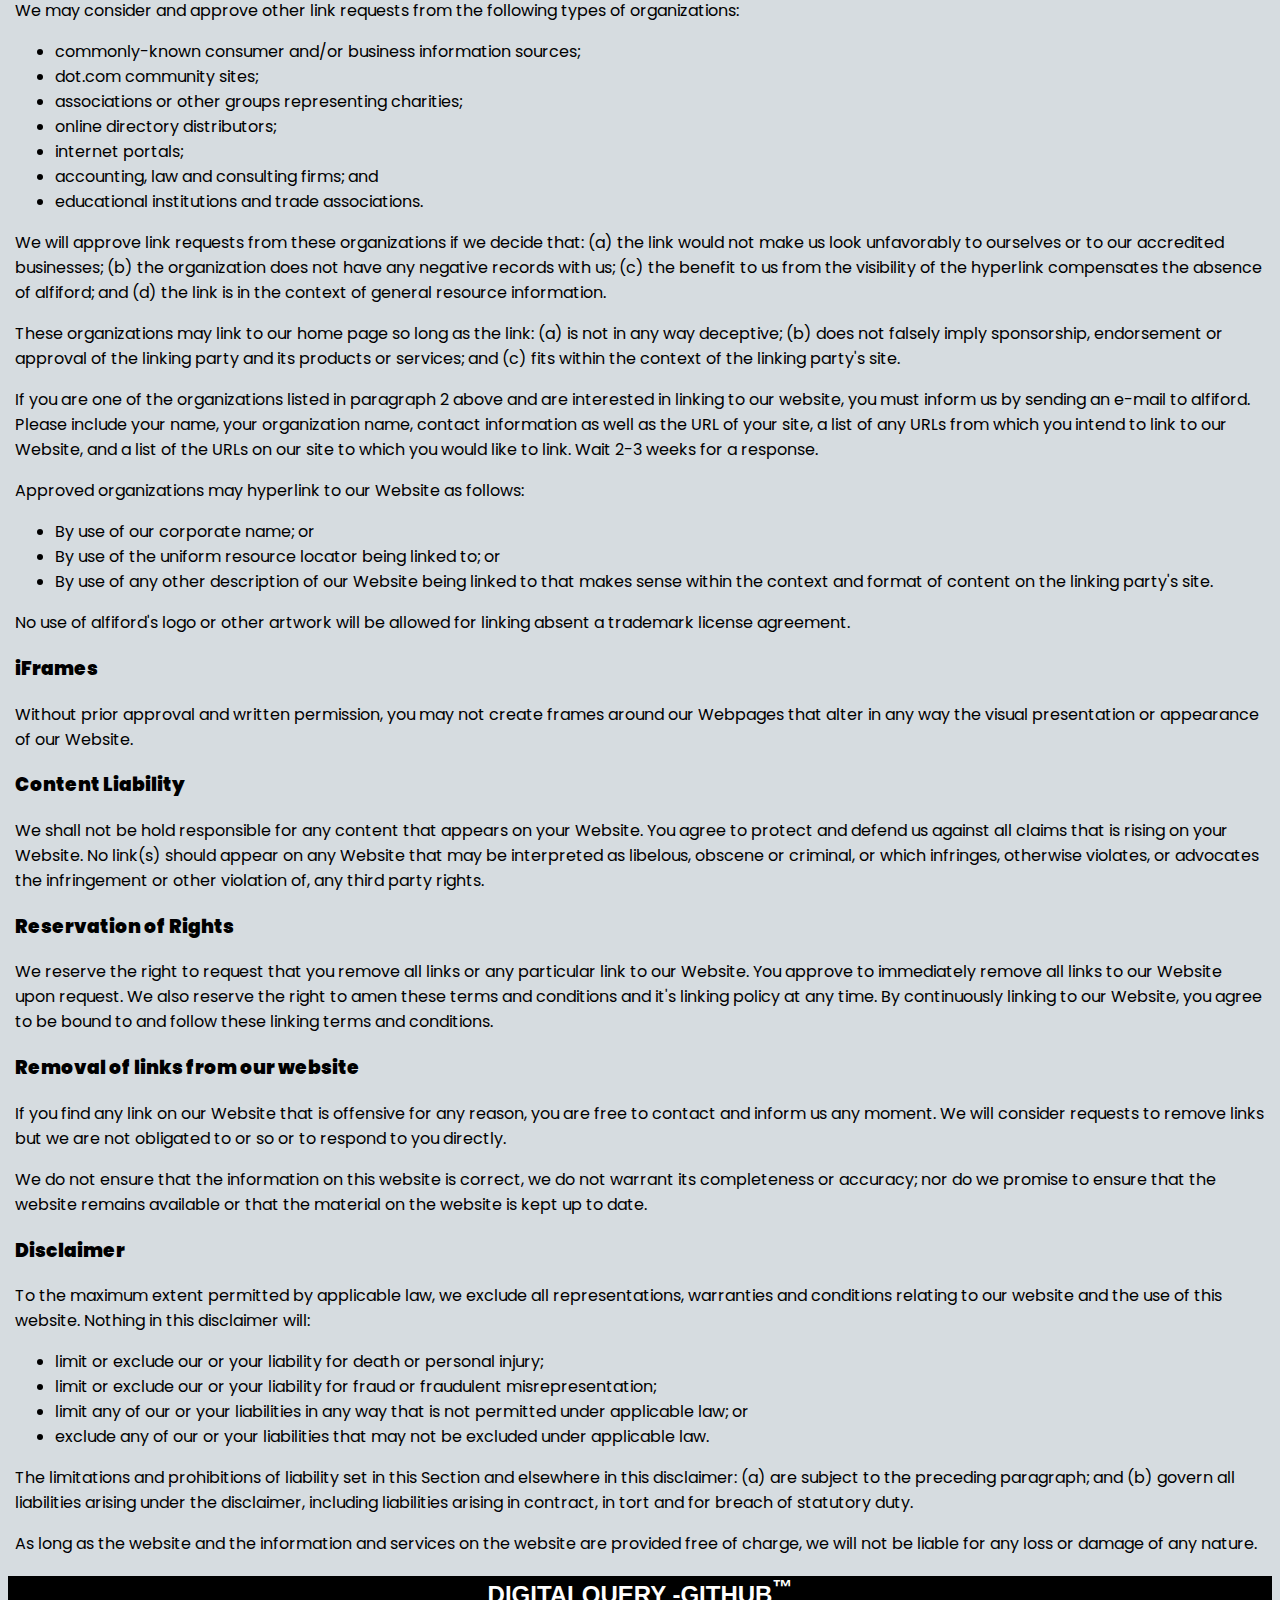
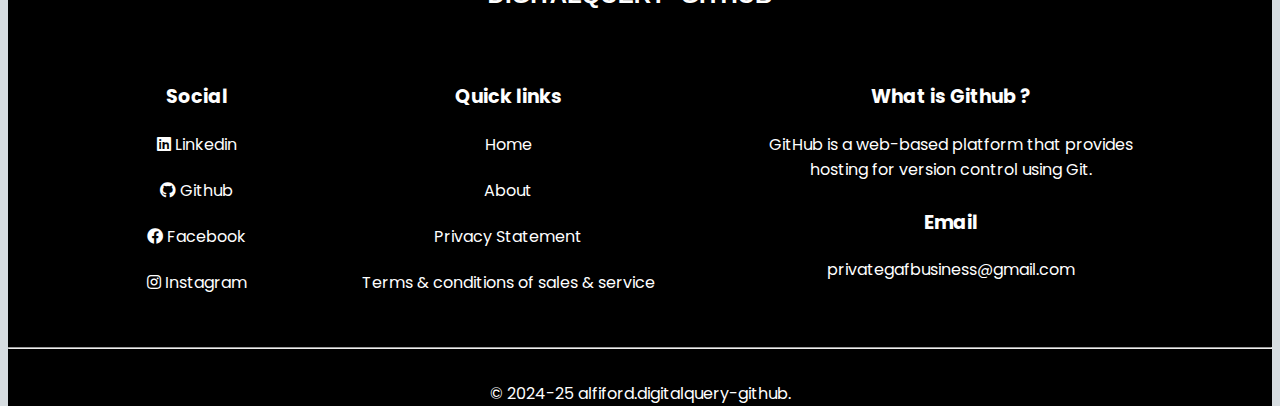
<file: term_condition.html>
<!DOCTYPE html>
<html lang="en">

<head>
    <meta charset="UTF-8">
    <meta name="viewport" content="width=device-width, initial-scale=1.0">
    <link rel="icon" type="image/x-icon" href="DigitalQueryGitHub_ico.ico">
    <link href="https://fonts.googleapis.com/css2?family=Poppins:wght@500;700;900&display=swap" rel="stylesheet">
    <link href="https://cdnjs.cloudflare.com/ajax/libs/font-awesome/5.10.0/css/all.min.css" rel="stylesheet">

    <link href="https://cdn.jsdelivr.net/npm/bootstrap@5.0.2/dist/css/bootstrap.min.css" rel="stylesheet"
        integrity="sha384-EVSTQN3/azprG1Anm3QDgpJLIm9Nao0Yz1ztcQTwFspd3yD65VohhpuuCOmLASjC" crossorigin="anonymous">
    <link href="term_condition_style.css" rel="stylesheet">
    <title>Term And Condition: DigitalQuery-GitHub</title>
</head>

<body>
    <!--  -->
    <header>
        <!-- Navbar Start -->
        <nav class="navbar navbar-expand-lg bg-white navbar-light sticky-top p-0">
            <a href="index.html" class="navbar-brand d-flex align-items-center px-4 px-lg-5">
                <h2 class="m-0 text-primary"> <img src="DigitalQuery -GitHub-logos_black.png" width="100px">
            </a></h2>
            </a>
            <button type="button" class="navbar-toggler me-4" data-bs-toggle="collapse"
                data-bs-target="#navbarCollapse">
                <span class="navbar-toggler-icon"></span>
            </button>
            <div class="collapse navbar-collapse" id="navbarCollapse">
                <div class="navbar-nav ms-auto p-4 p-lg-0">
                    <a href="index.html" class="nav-item nav-link active">Home</a>
                    <a href="about.html" class="nav-item nav-link">About</a>
                    <a href="local_search_history.html" class="nav-item nav-link">Search History</a>
                    <a href="project.html" class="nav-item nav-link disabled">Project</a>
                </div>
            </div>
        </nav>
        <!-- Navbar End -->
    </header>
    <!-- Main Start -->
    <main>
        <h2><strong>Terms and Conditions</strong></h2>

        <p>Welcome to DigitalQuery -GitHub!</p>

        <p>These terms and conditions outline the rules and regulations for the use of alfiford's Website, located at
            https://alfiford.github.io/digitalquery/.</p>

        <p>By accessing this website we assume you accept these terms and conditions. Do not continue to use
            DigitalQuery
            -GitHub if you do not agree to take all of the terms and conditions stated on this page.</p>

        <p>The following terminology applies to these Terms and Conditions, Privacy Statement and Disclaimer Notice and
            all
            Agreements: "Client", "You" and "Your" refers to you, the person log on this website and compliant to the
            Company's
            terms and conditions. "The Company", "Ourselves", "We", "Our" and "Us", refers to our Company. "Party",
            "Parties",
            or "Us", refers to both the Client and ourselves. All terms refer to the offer, acceptance and consideration
            of
            payment necessary to undertake the process of our assistance to the Client in the most appropriate manner
            for
            the
            express purpose of meeting the Client's needs in respect of provision of the Company's stated services, in
            accordance with and subject to, prevailing law of in. Any use of the above terminology or other words in the
            singular, plural, capitalization and/or he/she or they, are taken as interchangeable and therefore as
            referring
            to
            same.</p>

        <h3><strong>Cookies</strong></h3>

        <p>We employ the use of cookies. By accessing DigitalQuery -GitHub, you agreed to use cookies in agreement with
            the
            alfiford's Privacy Policy. </p>

        <p>Most interactive websites use cookies to let us retrieve the user's details for each visit. Cookies are used
            by
            our
            website to enable the functionality of certain areas to make it easier for people visiting our website. Some
            of
            our
            affiliate/advertising partners may also use cookies.</p>

        <h3><strong>License</strong></h3>

        <p>Unless otherwise stated, alfiford and/or its licensors own the intellectual property rights for all material
            on
            DigitalQuery -GitHub. All intellectual property rights are reserved. You may access this from DigitalQuery
            -GitHub
            for your own personal use subjected to restrictions set in these terms and conditions.</p>

        <p>You must not:</p>
        <ul>
            <li>Republish material from DigitalQuery -GitHub</li>
            <li>Sell, rent or sub-license material from DigitalQuery -GitHub</li>
            <li>Reproduce, duplicate or copy material from DigitalQuery -GitHub</li>
            <li>Redistribute content from DigitalQuery -GitHub</li>
        </ul>

        <p>Parts of this website offer an opportunity for users to post and exchange opinions and information in certain
            areas
            of the website. alfiford does not filter, edit, publish or review Comments prior to their presence on the
            website.
            Comments do not reflect the views and opinions of alfiford,its agents and/or affiliates. Comments reflect
            the
            views
            and opinions of the person who post their views and opinions. To the extent permitted by applicable laws,
            alfiford
            shall not be liable for the Comments or for any liability, damages or expenses caused and/or suffered as a
            result of
            any use of and/or posting of and/or appearance of the Comments on this website.</p>

        <p>alfiford reserves the right to monitor all Comments and to remove any Comments which can be considered
            inappropriate,
            offensive or causes breach of these Terms and Conditions.</p>

        <p>You warrant and represent that:</p>

        <ul>
            <li>You are entitled to post the Comments on our website and have all necessary licenses and consents to do
                so;
            </li>
            <li>The Comments do not invade any intellectual property right, including without limitation copyright,
                patent
                or
                trademark of any third party;</li>
            <li>The Comments do not contain any defamatory, libelous, offensive, indecent or otherwise unlawful material
                which
                is an invasion of privacy</li>
            <li>The Comments will not be used to solicit or promote business or custom or present commercial activities
                or
                unlawful activity.</li>
        </ul>

        <p>You hereby grant alfiford a non-exclusive license to use, reproduce, edit and authorize others to use,
            reproduce
            and
            edit any of your Comments in any and all forms, formats or media.</p>

        <h3><strong>Hyperlinking to our Content</strong></h3>

        <p>The following organizations may link to our Website without prior written approval:</p>

        <ul>
            <li>Government agencies;</li>
            <li>Search engines;</li>
            <li>News organizations;</li>
            <li>Online directory distributors may link to our Website in the same manner as they hyperlink to the
                Websites
                of
                other listed businesses; and</li>
            <li>System wide Accredited Businesses except soliciting non-profit organizations, charity shopping malls,
                and
                charity fundraising groups which may not hyperlink to our Web site.</li>
        </ul>

        <p>These organizations may link to our home page, to publications or to other Website information so long as the
            link:
            (a) is not in any way deceptive; (b) does not falsely imply sponsorship, endorsement or approval of the
            linking
            party and its products and/or services; and (c) fits within the context of the linking party's site.</p>

        <p>We may consider and approve other link requests from the following types of organizations:</p>

        <ul>
            <li>commonly-known consumer and/or business information sources;</li>
            <li>dot.com community sites;</li>
            <li>associations or other groups representing charities;</li>
            <li>online directory distributors;</li>
            <li>internet portals;</li>
            <li>accounting, law and consulting firms; and</li>
            <li>educational institutions and trade associations.</li>
        </ul>

        <p>We will approve link requests from these organizations if we decide that: (a) the link would not make us look
            unfavorably to ourselves or to our accredited businesses; (b) the organization does not have any negative
            records
            with us; (c) the benefit to us from the visibility of the hyperlink compensates the absence of alfiford; and
            (d)
            the
            link is in the context of general resource information.</p>

        <p>These organizations may link to our home page so long as the link: (a) is not in any way deceptive; (b) does
            not
            falsely imply sponsorship, endorsement or approval of the linking party and its products or services; and
            (c)
            fits
            within the context of the linking party's site.</p>

        <p>If you are one of the organizations listed in paragraph 2 above and are interested in linking to our website,
            you
            must inform us by sending an e-mail to alfiford. Please include your name, your organization name, contact
            information as well as the URL of your site, a list of any URLs from which you intend to link to our
            Website,
            and a
            list of the URLs on our site to which you would like to link. Wait 2-3 weeks for a response.</p>

        <p>Approved organizations may hyperlink to our Website as follows:</p>

        <ul>
            <li>By use of our corporate name; or</li>
            <li>By use of the uniform resource locator being linked to; or</li>
            <li>By use of any other description of our Website being linked to that makes sense within the context and
                format of
                content on the linking party's site.</li>
        </ul>

        <p>No use of alfiford's logo or other artwork will be allowed for linking absent a trademark license agreement.
        </p>

        <h3><strong>iFrames</strong></h3>

        <p>Without prior approval and written permission, you may not create frames around our Webpages that alter in
            any
            way
            the visual presentation or appearance of our Website.</p>

        <h3><strong>Content Liability</strong></h3>

        <p>We shall not be hold responsible for any content that appears on your Website. You agree to protect and
            defend us
            against all claims that is rising on your Website. No link(s) should appear on any Website that may be
            interpreted
            as libelous, obscene or criminal, or which infringes, otherwise violates, or advocates the infringement or
            other
            violation of, any third party rights.</p>

        <h3><strong>Reservation of Rights</strong></h3>

        <p>We reserve the right to request that you remove all links or any particular link to our Website. You approve
            to
            immediately remove all links to our Website upon request. We also reserve the right to amen these terms and
            conditions and it's linking policy at any time. By continuously linking to our Website, you agree to be
            bound to
            and
            follow these linking terms and conditions.</p>

        <h3><strong>Removal of links from our website</strong></h3>

        <p>If you find any link on our Website that is offensive for any reason, you are free to contact and inform us
            any
            moment. We will consider requests to remove links but we are not obligated to or so or to respond to you
            directly.
        </p>

        <p>We do not ensure that the information on this website is correct, we do not warrant its completeness or
            accuracy;
            nor
            do we promise to ensure that the website remains available or that the material on the website is kept up to
            date.
        </p>

        <h3><strong>Disclaimer</strong></h3>

        <p>To the maximum extent permitted by applicable law, we exclude all representations, warranties and conditions
            relating
            to our website and the use of this website. Nothing in this disclaimer will:</p>

        <ul>
            <li>limit or exclude our or your liability for death or personal injury;</li>
            <li>limit or exclude our or your liability for fraud or fraudulent misrepresentation;</li>
            <li>limit any of our or your liabilities in any way that is not permitted under applicable law; or</li>
            <li>exclude any of our or your liabilities that may not be excluded under applicable law.</li>
        </ul>

        <p>The limitations and prohibitions of liability set in this Section and elsewhere in this disclaimer: (a) are
            subject
            to the preceding paragraph; and (b) govern all liabilities arising under the disclaimer, including
            liabilities
            arising in contract, in tort and for breach of statutory duty.</p>

        <p>As long as the website and the information and services on the website are provided free of charge, we will
            not
            be
            liable for any loss or damage of any nature.</p>
    </main>
    <!-- Main End -->
    <!-- Footer Start -->
    <footer>
        <div class="footer">
            <div class="heading">
                <h2>DigitalQuery -GitHub<sup>™</sup></h2>
            </div>
            <div class="content">
                <div class="social-media">
                    <h4>Social</h4>
                    <p>
                        <a
                            href="https://www.linkedin.com/in/%E0%A4%AA%E0%A5%81%E0%A4%B7%E0%A5%8D%E0%A4%95%E0%A4%B0-%E0%A4%B6%E0%A5%8D%E0%A4%B0%E0%A5%80%E0%A4%B5%E0%A4%BE%E0%A4%B8%E0%A5%8D%E0%A4%A4%E0%A4%B5-4997a52a8/"><i
                                class="fab fa-linkedin"></i> Linkedin</a>
                    </p>

                    <p>
                        <a href="https://github.com/alfiford"><i class="fab fa-github"></i> Github</a>
                    </p>
                    <p>
                        <a href="https://www.facebook.com/profile.php?id=61555384735659"><i class="fab fa-facebook"></i>
                            Facebook</a>
                    </p>
                    <p>
                        <a href="https://www.instagram.com/alfiford"><i class="fab fa-instagram"></i> Instagram
                        </a>
                    </p>
                </div>
                <div class="links">
                    <h4>Quick links</h4>
                    <p><a href="index.html">Home</a></p>
                    <p><a href="about.html">About</a></p>
                    <p><a href="privacy_policy.html">Privacy Statement</a></p>
                    <p><a href="term_condition.html">Terms & conditions of sales & service</a></p>
                </div>
                <div class="details">
                    <h4 class="address"><a href="githubdif.html">What is Github ?</a></h4>
                    <p>
                        GitHub is a web-based platform that provides <br>hosting for version control using Git.
                    </p>
                    <h4 class="mail">Email</h4>
                    <p><a href="">privategafbusiness@gmail.com</a></p>
                </div>
            </div>
            <footer>
                <hr />
                © 2024-25 alfiford.digitalquery-github.
            </footer>
        </div>
    </footer>
    <!-- Footer End -->

    <!--  -->
    <script src="https://cdn.jsdelivr.net/npm/bootstrap@5.0.0/dist/js/bootstrap.bundle.min.js"></script>

    <script src="https://code.jquery.com/jquery-3.4.1.min.js"></script>
    <script src="term_condition_logic.js"></script>
    <!--  -->

</body>

</html>
</file>
<file: githubdif_style.css>
/* Main Start */
body {
    font-family: 'Poppins', 'Courier New', Courier, monospace;
    background: #d6dce0;
    height: 100vh;
}
.gitvideo {
    box-shadow: 10px 10px 10px rgb(0, 0, 0);
}

@media (max-width: 600px) {
    .gitvideo {
        width: 95%;
    }

}
/* Main End */
/* NavBar Start */
nav {
    font-family: 'Poppins', 'Courier New', Courier, monospace;
    border: 1px groove green;
    position: fixed;

}

.bg-light {
    background-color: #f0f0f0 !important;
}

.navbar-light .navbar-nav .nav-link {
    margin-right: 30px;
    padding: 25px 0;
    color: #FFFFFF;
    font-size: 15px;
    font-weight: 500;
    text-transform: uppercase;
    outline: none;
}

.navbar-light .navbar-nav .nav-link:hover,
.navbar-light .navbar-nav .nav-link.active {
    color: blue;
    opacity: 0.5;
    font-weight: bold;
    text-decoration: overline;
}

@media (max-width: 991.98px) {
    .navbar-light .navbar-nav .nav-link {
        margin-right: 0;
        padding: 10px 0;
    }

    .navbar-light .navbar-nav {
        border-top: 1px solid #EEEEEE;
    }
}

.navbar-light .navbar-brand,
.navbar-light a.btn {
    height: 75px;
}

.navbar-light .navbar-nav .nav-link {
    color: black;
    font-weight: 500;
}

.navbar-light.sticky-top {
    top: -100px;
    transition: .5s;
}

@media (min-width: 992px) {
    .navbar .nav-item .dropdown-menu {
        display: block;
        border: none;
        margin-top: 0;
        top: 150%;
        opacity: 0;
        visibility: hidden;
        transition: .5s;
    }

    .navbar .nav-item:hover .dropdown-menu {
        top: 100%;
        visibility: visible;
        transition: .5s;
        opacity: 1;
    }
}

/* NavBar End */
/*Footer Start*/
.footer {
    background-color: black;
    color: #fefefe;
    margin-top: 50px;
    width: 100%;
    height: 50%;
    bottom: 0;
    left: 0;
}

.footer .heading {
    color: #fefefe;
    max-width: 1010px;
    width: 90%;
    text-transform: uppercase;
    margin: 0 auto;
    margin-bottom: 3rem;
    font-family: "Gill Sans", "Gill Sans MT", Calibri, "Trebuchet MS", sans-serif;
}

.footer .content {
    display: flex;
    justify-content: space-evenly;
    margin: 1.5rem;
}

.footer .content p {
    margin-bottom: 1.3rem;
}

.footer .content a {
    text-decoration: none;
    color: #fefefe;
}

.footer .content a:hover {
    border-bottom: 1px solid #971717;
}

.footer .content h4 {
    margin-bottom: 1.3rem;
    font-size: 19px;
}

footer {
    text-align: center;
    /* margin-bottom: 2rem; */
}

footer hr {
    margin: 2rem 0;
}

@media (max-width: 767px) {
    .footer .content {
        display: flex;
        flex-direction: column;
        font-size: 14px;
    }

    .footer {
        position: unset;
    }
}

@media (min-width: 768px) and (max-width: 1024px) {

    .footer .content,
    .footer {
        font-size: 14px;
    }
}

@media (orientation: landscape) and (max-height: 500px) {
    .footer {
        position: unset;
    }
}

/*Footer End*/
/* HelpBox Start*/
#ahelpbox{
    margin-left: 7px;
    margin-right: 7px;
}
details{
    font-size: x-large;
}
h6{
    word-spacing: 5px;
    line-height: 25px;
}
/* HelpBox End */
</file>
<file: local_search_history_style.css>
/* Main Start */
body {
    font-family: 'Poppins', 'Courier New', Courier, monospace;
    background: #d6dce0;
    height: 100vh;
}
#heading{
    color:blue;
    text-decoration: overline;
    text-decoration-color: #971717;
    text-align: center;
}
#localhistory{
    text-align: center;
}
#noData{
    text-align: center;
}
#information{
    color:red;
}
#bodybox{
    text-align: center;
}
/* Main End */
/* NavBar Start */
nav {
    font-family: 'Poppins', 'Courier New', Courier, monospace;
    border: 1px groove green;
    position: fixed;

}

.bg-light {
    background-color: #f0f0f0 !important;
}

.navbar-light .navbar-nav .nav-link {
    margin-right: 30px;
    padding: 25px 0;
    color: #FFFFFF;
    font-size: 15px;
    font-weight: 500;
    text-transform: uppercase;
    outline: none;
}

.navbar-light .navbar-nav .nav-link:hover,
.navbar-light .navbar-nav .nav-link.active {
    color: blue;
    opacity: 0.5;
    font-weight: bold;
    text-decoration: overline;
}

@media (max-width: 991.98px) {
    .navbar-light .navbar-nav .nav-link {
        margin-right: 0;
        padding: 10px 0;
    }

    .navbar-light .navbar-nav {
        border-top: 1px solid #EEEEEE;
    }
}

.navbar-light .navbar-brand,
.navbar-light a.btn {
    height: 75px;
}

.navbar-light .navbar-nav .nav-link {
    color: black;
    font-weight: 500;
}

.navbar-light.sticky-top {
    top: -100px;
    transition: .5s;
}

@media (min-width: 992px) {
    .navbar .nav-item .dropdown-menu {
        display: block;
        border: none;
        margin-top: 0;
        top: 150%;
        opacity: 0;
        visibility: hidden;
        transition: .5s;
    }

    .navbar .nav-item:hover .dropdown-menu {
        top: 100%;
        visibility: visible;
        transition: .5s;
        opacity: 1;
    }
}

/* NavBar End */

/*Footer Start*/
.footer {
    background-color: black;
    color: #fefefe;
    margin-top: 200px;
    width: 100%;
    height: 50%;
    bottom: 0;
    left: 0;
}

.footer .heading {
    color: #fefefe;
    max-width: 1010px;
    width: 90%;
    text-transform: uppercase;
    margin: 0 auto;
    margin-bottom: 3rem;
    font-family: "Gill Sans", "Gill Sans MT", Calibri, "Trebuchet MS", sans-serif;
}

.footer .content {
    display: flex;
    justify-content: space-evenly;
    margin: 1.5rem;
}

.footer .content p {
    margin-bottom: 1.3rem;
}

.footer .content a {
    text-decoration: none;
    color: #fefefe;
}

.footer .content a:hover {
    border-bottom: 1px solid #971717;
}

.footer .content h4 {
    margin-bottom: 1.3rem;
    font-size: 19px;
}

footer {
    text-align: center;
    /* margin-bottom: 2rem; */
}

footer hr {
    margin: 2rem 0;
}

@media (max-width: 767px) {
    .footer .content {
        display: flex;
        flex-direction: column;
        font-size: 14px;
    }

    .footer {
        position: unset;
    }
}

@media (min-width: 768px) and (max-width: 1024px) {

    .footer .content,
    .footer {
        font-size: 14px;
    }
}

@media (orientation: landscape) and (max-height: 500px) {
    .footer {
        position: unset;
    }
}

/*Footer End*/
</file>
<file: privacy_policy_style.css>
/* Main Start */
body {
    font-family: 'Poppins', 'Courier New', Courier, monospace;
    background: #d6dce0;
    height: 200vh;
}
main{
    margin-left: 7px;
    margin-right: 7px;
}

/* Main End */
/* NavBar Start */
nav {
    font-family: 'Poppins', 'Courier New', Courier, monospace;
    border: 1px groove green;
    position: fixed;

}

.bg-light {
    background-color: #f0f0f0 !important;
}

.navbar-light .navbar-nav .nav-link {
    margin-right: 30px;
    padding: 25px 0;
    color: #FFFFFF;
    font-size: 15px;
    font-weight: 500;
    text-transform: uppercase;
    outline: none;
}

.navbar-light .navbar-nav .nav-link:hover,
.navbar-light .navbar-nav .nav-link.active {
    color: blue;
    opacity: 0.5;
    font-weight: bold;
    text-decoration: overline;
}

@media (max-width: 991.98px) {
    .navbar-light .navbar-nav .nav-link {
        margin-right: 0;
        padding: 10px 0;
    }

    .navbar-light .navbar-nav {
        border-top: 1px solid #EEEEEE;
    }
}

.navbar-light .navbar-brand,
.navbar-light a.btn {
    height: 75px;
}

.navbar-light .navbar-nav .nav-link {
    color: black;
    font-weight: 500;
}

.navbar-light.sticky-top {
    top: -100px;
    transition: .5s;
}

@media (min-width: 992px) {
    .navbar .nav-item .dropdown-menu {
        display: block;
        border: none;
        margin-top: 0;
        top: 150%;
        opacity: 0;
        visibility: hidden;
        transition: .5s;
    }

    .navbar .nav-item:hover .dropdown-menu {
        top: 100%;
        visibility: visible;
        transition: .5s;
        opacity: 1;
    }
}

/* NavBar End */

/*Footer Start*/
.footer {
    background-color: black;
    color: #fefefe;
    margin-top: 50px;
    width: 100%;
    height: 50%;
    bottom: 0;
    left: 0;
}

.footer .heading {
    color: #fefefe;
    max-width: 1010px;
    width: 90%;
    text-transform: uppercase;
    margin: 0 auto;
    margin-bottom: 3rem;
    font-family: "Gill Sans", "Gill Sans MT", Calibri, "Trebuchet MS", sans-serif;
}

.footer .content {
    display: flex;
    justify-content: space-evenly;
    margin: 1.5rem;
}

.footer .content p {
    margin-bottom: 1.3rem;
}

.footer .content a {
    text-decoration: none;
    color: #fefefe;
}

.footer .content a:hover {
    border-bottom: 1px solid #971717;
}

.footer .content h4 {
    margin-bottom: 1.3rem;
    font-size: 19px;
}

footer {
    text-align: center;
    /* margin-bottom: 2rem; */
}

footer hr {
    margin: 2rem 0;
}

@media (max-width: 767px) {
    .footer .content {
        display: flex;
        flex-direction: column;
        font-size: 14px;
    }

    .footer {
        position: unset;
    }
}

@media (min-width: 768px) and (max-width: 1024px) {

    .footer .content,
    .footer {
        font-size: 14px;
    }
}

@media (orientation: landscape) and (max-height: 500px) {
    .footer {
        position: unset;
    }
}

/*Footer End*/
</file>
<file: term_condition_style.css>
/* Main Start */
body {
    font-family: 'Poppins', 'Courier New', Courier, monospace;
    background: #d6dce0;
    height: 100vh;
}
main{
    margin-left: 7px;
    margin-right: 7px;
}

/* Main End */
/* NavBar Start */
nav {
    font-family: 'Poppins', 'Courier New', Courier, monospace;
    border: 1px groove green;
    position: fixed;

}

.bg-light {
    background-color: #f0f0f0 !important;
}

.navbar-light .navbar-nav .nav-link {
    margin-right: 30px;
    padding: 25px 0;
    color: #FFFFFF;
    font-size: 15px;
    font-weight: 500;
    text-transform: uppercase;
    outline: none;
}

.navbar-light .navbar-nav .nav-link:hover,
.navbar-light .navbar-nav .nav-link.active {
    color: blue;
    opacity: 0.5;
    font-weight: bold;
    text-decoration: overline;
}

@media (max-width: 991.98px) {
    .navbar-light .navbar-nav .nav-link {
        margin-right: 0;
        padding: 10px 0;
    }

    .navbar-light .navbar-nav {
        border-top: 1px solid #EEEEEE;
    }
}

.navbar-light .navbar-brand,
.navbar-light a.btn {
    height: 75px;
}

.navbar-light .navbar-nav .nav-link {
    color: black;
    font-weight: 500;
}

.navbar-light.sticky-top {
    top: -100px;
    transition: .5s;
}

@media (min-width: 992px) {
    .navbar .nav-item .dropdown-menu {
        display: block;
        border: none;
        margin-top: 0;
        top: 150%;
        opacity: 0;
        visibility: hidden;
        transition: .5s;
    }

    .navbar .nav-item:hover .dropdown-menu {
        top: 100%;
        visibility: visible;
        transition: .5s;
        opacity: 1;
    }
}

/* NavBar End */

/*Footer Start*/
.footer {
    background-color: black;
    color: #fefefe;
/*     margin-top: 500px; */
    width: 100%;
    height: 50%;
    bottom: 0;
    left: 0;
}

.footer .heading {
    color: #fefefe;
    max-width: 1010px;
    width: 90%;
    text-transform: uppercase;
    margin: 0 auto;
    margin-bottom: 3rem;
    font-family: "Gill Sans", "Gill Sans MT", Calibri, "Trebuchet MS", sans-serif;
}

.footer .content {
    display: flex;
    justify-content: space-evenly;
    margin: 1.5rem;
}

.footer .content p {
    margin-bottom: 1.3rem;
}

.footer .content a {
    text-decoration: none;
    color: #fefefe;
}

.footer .content a:hover {
    border-bottom: 1px solid #971717;
}

.footer .content h4 {
    margin-bottom: 1.3rem;
    font-size: 19px;
}

footer {
    text-align: center;
    /* margin-bottom: 2rem; */
}

footer hr {
    margin: 2rem 0;
}

@media (max-width: 767px) {
    .footer .content {
        display: flex;
        flex-direction: column;
        font-size: 14px;
    }

    .footer {
        position: unset;
    }
}

@media (min-width: 768px) and (max-width: 1024px) {

    .footer .content,
    .footer {
        font-size: 14px;
    }
}

@media (orientation: landscape) and (max-height: 500px) {
    .footer {
        position: unset;
    }
}

/*Footer End*/
</file>
